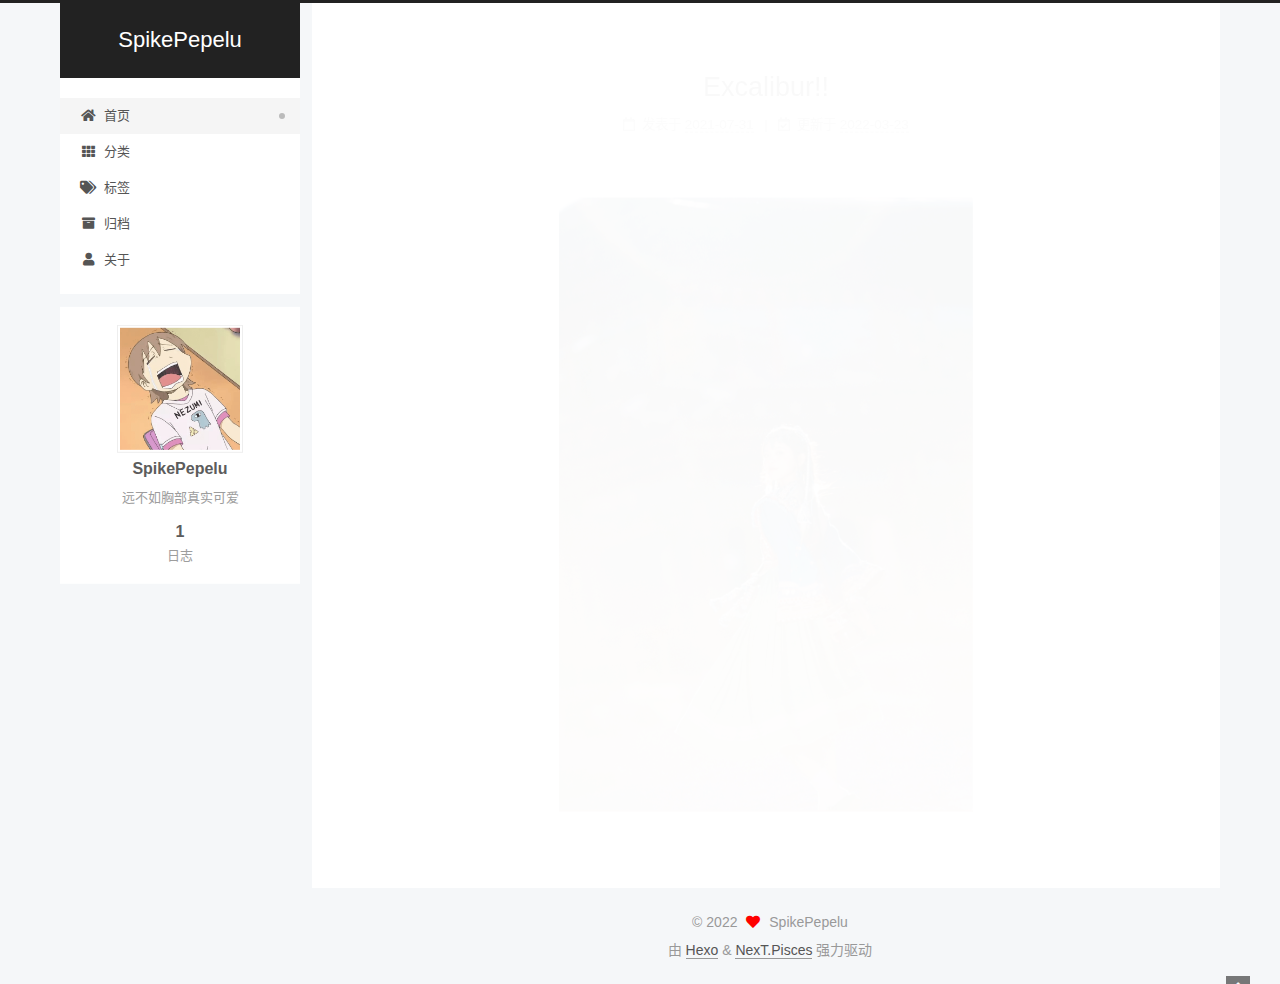
<file: index.html>
<!DOCTYPE html>
<html lang="zh-CN">
<head>
  <meta charset="UTF-8">
<meta name="viewport" content="width=device-width, initial-scale=1, maximum-scale=2">
<meta name="theme-color" content="#222">
<meta name="generator" content="Hexo 6.1.0">
  <link rel="apple-touch-icon" sizes="180x180" href="/images/apple-touch-icon-next.png">
  <link rel="icon" type="image/png" sizes="32x32" href="/images/favicon-32x32-next.png">
  <link rel="icon" type="image/png" sizes="16x16" href="/images/favicon-16x16-next.png">
  <link rel="mask-icon" href="/images/logo.svg" color="#222">

<link rel="stylesheet" href="/css/main.css">


<link rel="stylesheet" href="/lib/font-awesome/css/all.min.css">

<script id="hexo-configurations">
    var NexT = window.NexT || {};
    var CONFIG = {"hostname":"spikepepelu.github.io","root":"/","scheme":"Pisces","version":"7.8.0","exturl":false,"sidebar":{"position":"left","display":"hide","padding":18,"offset":12,"onmobile":false},"copycode":{"enable":false,"show_result":false,"style":null},"back2top":{"enable":true,"sidebar":false,"scrollpercent":false},"bookmark":{"enable":false,"color":"#222","save":"auto"},"fancybox":false,"mediumzoom":false,"lazyload":false,"pangu":false,"comments":{"style":"tabs","active":null,"storage":true,"lazyload":false,"nav":null},"algolia":{"hits":{"per_page":10},"labels":{"input_placeholder":"Search for Posts","hits_empty":"We didn't find any results for the search: ${query}","hits_stats":"${hits} results found in ${time} ms"}},"localsearch":{"enable":false,"trigger":"auto","top_n_per_article":1,"unescape":false,"preload":false},"motion":{"enable":true,"async":false,"transition":{"post_block":"fadeIn","post_header":"slideDownIn","post_body":"slideDownIn","coll_header":"slideLeftIn","sidebar":"slideUpIn"}}};
  </script>

  <meta name="description" content="远不如胸部真实可爱">
<meta property="og:type" content="website">
<meta property="og:title" content="SpikePepelu">
<meta property="og:url" content="https://spikepepelu.github.io/index.html">
<meta property="og:site_name" content="SpikePepelu">
<meta property="og:description" content="远不如胸部真实可爱">
<meta property="og:locale" content="zh_CN">
<meta property="article:author" content="SpikePepelu">
<meta name="twitter:card" content="summary">

<link rel="canonical" href="https://spikepepelu.github.io/">


<script id="page-configurations">
  // https://hexo.io/docs/variables.html
  CONFIG.page = {
    sidebar: "",
    isHome : true,
    isPost : false,
    lang   : 'zh-CN'
  };
</script>

  <title>SpikePepelu</title>
  






  <noscript>
  <style>
  .use-motion .brand,
  .use-motion .menu-item,
  .sidebar-inner,
  .use-motion .post-block,
  .use-motion .pagination,
  .use-motion .comments,
  .use-motion .post-header,
  .use-motion .post-body,
  .use-motion .collection-header { opacity: initial; }

  .use-motion .site-title,
  .use-motion .site-subtitle {
    opacity: initial;
    top: initial;
  }

  .use-motion .logo-line-before i { left: initial; }
  .use-motion .logo-line-after i { right: initial; }
  </style>
</noscript>

</head>

<body itemscope itemtype="http://schema.org/WebPage">
  <div class="container use-motion">
    <div class="headband"></div>

    <header class="header" itemscope itemtype="http://schema.org/WPHeader">
      <div class="header-inner"><div class="site-brand-container">
  <div class="site-nav-toggle">
    <div class="toggle" aria-label="切换导航栏">
      <span class="toggle-line toggle-line-first"></span>
      <span class="toggle-line toggle-line-middle"></span>
      <span class="toggle-line toggle-line-last"></span>
    </div>
  </div>

  <div class="site-meta">

    <a href="/" class="brand" rel="start">
      <span class="logo-line-before"><i></i></span>
      <h1 class="site-title">SpikePepelu</h1>
      <span class="logo-line-after"><i></i></span>
    </a>
  </div>

  <div class="site-nav-right">
    <div class="toggle popup-trigger">
    </div>
  </div>
</div>




<nav class="site-nav">
  <ul id="menu" class="main-menu menu">
        <li class="menu-item menu-item-home">

    <a href="/" rel="section"><i class="fa fa-home fa-fw"></i>首页</a>

  </li>
        <li class="menu-item menu-item-categories">

    <a href="/categories/" rel="section"><i class="fa fa-th fa-fw"></i>分类</a>

  </li>
        <li class="menu-item menu-item-tags">

    <a href="/tags/" rel="section"><i class="fa fa-tags fa-fw"></i>标签</a>

  </li>
        <li class="menu-item menu-item-archives">

    <a href="/archives/" rel="section"><i class="fa fa-archive fa-fw"></i>归档</a>

  </li>
        <li class="menu-item menu-item-about">

    <a href="/about/" rel="section"><i class="fa fa-user fa-fw"></i>关于</a>

  </li>
  </ul>
</nav>




</div>
    </header>

    
  <div class="back-to-top">
    <i class="fa fa-arrow-up"></i>
    <span>0%</span>
  </div>


    <main class="main">
      <div class="main-inner">
        <div class="content-wrap">
          

          <div class="content index posts-expand">
            
      
  
  
  <article itemscope itemtype="http://schema.org/Article" class="post-block" lang="zh-CN">
    <link itemprop="mainEntityOfPage" href="https://spikepepelu.github.io/2021/07/31/excalibur/">

    <span hidden itemprop="author" itemscope itemtype="http://schema.org/Person">
      <meta itemprop="image" content="/images/avatar.png">
      <meta itemprop="name" content="SpikePepelu">
      <meta itemprop="description" content="远不如胸部真实可爱">
    </span>

    <span hidden itemprop="publisher" itemscope itemtype="http://schema.org/Organization">
      <meta itemprop="name" content="SpikePepelu">
    </span>
      <header class="post-header">
        <h2 class="post-title" itemprop="name headline">
          
            <a href="/2021/07/31/excalibur/" class="post-title-link" itemprop="url">Excalibur!!</a>
        </h2>

        <div class="post-meta">
            <span class="post-meta-item">
              <span class="post-meta-item-icon">
                <i class="far fa-calendar"></i>
              </span>
              <span class="post-meta-item-text">发表于</span>

              <time title="创建时间：2021-07-31 09:00:00" itemprop="dateCreated datePublished" datetime="2021-07-31T09:00:00+08:00">2021-07-31</time>
            </span>
              <span class="post-meta-item">
                <span class="post-meta-item-icon">
                  <i class="far fa-calendar-check"></i>
                </span>
                <span class="post-meta-item-text">更新于</span>
                <time title="修改时间：2022-03-23 18:30:11" itemprop="dateModified" datetime="2022-03-23T18:30:11+08:00">2022-03-23</time>
              </span>

          

        </div>
      </header>

    
    
    
    <div class="post-body" itemprop="articleBody">

      
          <p><img src="/images/IMG_2374.jpeg" width="50%" height="50%" style="margin:auto;"></img></p>

      
    </div>

    
    
    
      <footer class="post-footer">
        <div class="post-eof"></div>
      </footer>
  </article>
  
  
  


  



          </div>
          

<script>
  window.addEventListener('tabs:register', () => {
    let { activeClass } = CONFIG.comments;
    if (CONFIG.comments.storage) {
      activeClass = localStorage.getItem('comments_active') || activeClass;
    }
    if (activeClass) {
      let activeTab = document.querySelector(`a[href="#comment-${activeClass}"]`);
      if (activeTab) {
        activeTab.click();
      }
    }
  });
  if (CONFIG.comments.storage) {
    window.addEventListener('tabs:click', event => {
      if (!event.target.matches('.tabs-comment .tab-content .tab-pane')) return;
      let commentClass = event.target.classList[1];
      localStorage.setItem('comments_active', commentClass);
    });
  }
</script>

        </div>
          
  
  <div class="toggle sidebar-toggle">
    <span class="toggle-line toggle-line-first"></span>
    <span class="toggle-line toggle-line-middle"></span>
    <span class="toggle-line toggle-line-last"></span>
  </div>

  <aside class="sidebar">
    <div class="sidebar-inner">

      <ul class="sidebar-nav motion-element">
        <li class="sidebar-nav-toc">
          文章目录
        </li>
        <li class="sidebar-nav-overview">
          站点概览
        </li>
      </ul>

      <!--noindex-->
      <div class="post-toc-wrap sidebar-panel">
      </div>
      <!--/noindex-->

      <div class="site-overview-wrap sidebar-panel">
        <div class="site-author motion-element" itemprop="author" itemscope itemtype="http://schema.org/Person">
    <img class="site-author-image" itemprop="image" alt="SpikePepelu"
      src="/images/avatar.png">
  <p class="site-author-name" itemprop="name">SpikePepelu</p>
  <div class="site-description" itemprop="description">远不如胸部真实可爱</div>
</div>
<div class="site-state-wrap motion-element">
  <nav class="site-state">
      <div class="site-state-item site-state-posts">
          <a href="/archives/">
        
          <span class="site-state-item-count">1</span>
          <span class="site-state-item-name">日志</span>
        </a>
      </div>
  </nav>
</div>



      </div>

    </div>
  </aside>
  <div id="sidebar-dimmer"></div>


      </div>
    </main>

    <footer class="footer">
      <div class="footer-inner">
        

        

<div class="copyright">
  
  &copy; 
  <span itemprop="copyrightYear">2022</span>
  <span class="with-love">
    <i class="fa fa-heart"></i>
  </span>
  <span class="author" itemprop="copyrightHolder">SpikePepelu</span>
</div>
  <div class="powered-by">由 <a href="https://hexo.io/" class="theme-link" rel="noopener" target="_blank">Hexo</a> & <a href="https://pisces.theme-next.org/" class="theme-link" rel="noopener" target="_blank">NexT.Pisces</a> 强力驱动
  </div>

        








      </div>
    </footer>
  </div>

  
  <script src="/lib/anime.min.js"></script>
  <script src="/lib/velocity/velocity.min.js"></script>
  <script src="/lib/velocity/velocity.ui.min.js"></script>

<script src="/js/utils.js"></script>

<script src="/js/motion.js"></script>


<script src="/js/schemes/pisces.js"></script>


<script src="/js/next-boot.js"></script>




  















  

  

</body>
</html>
</file>
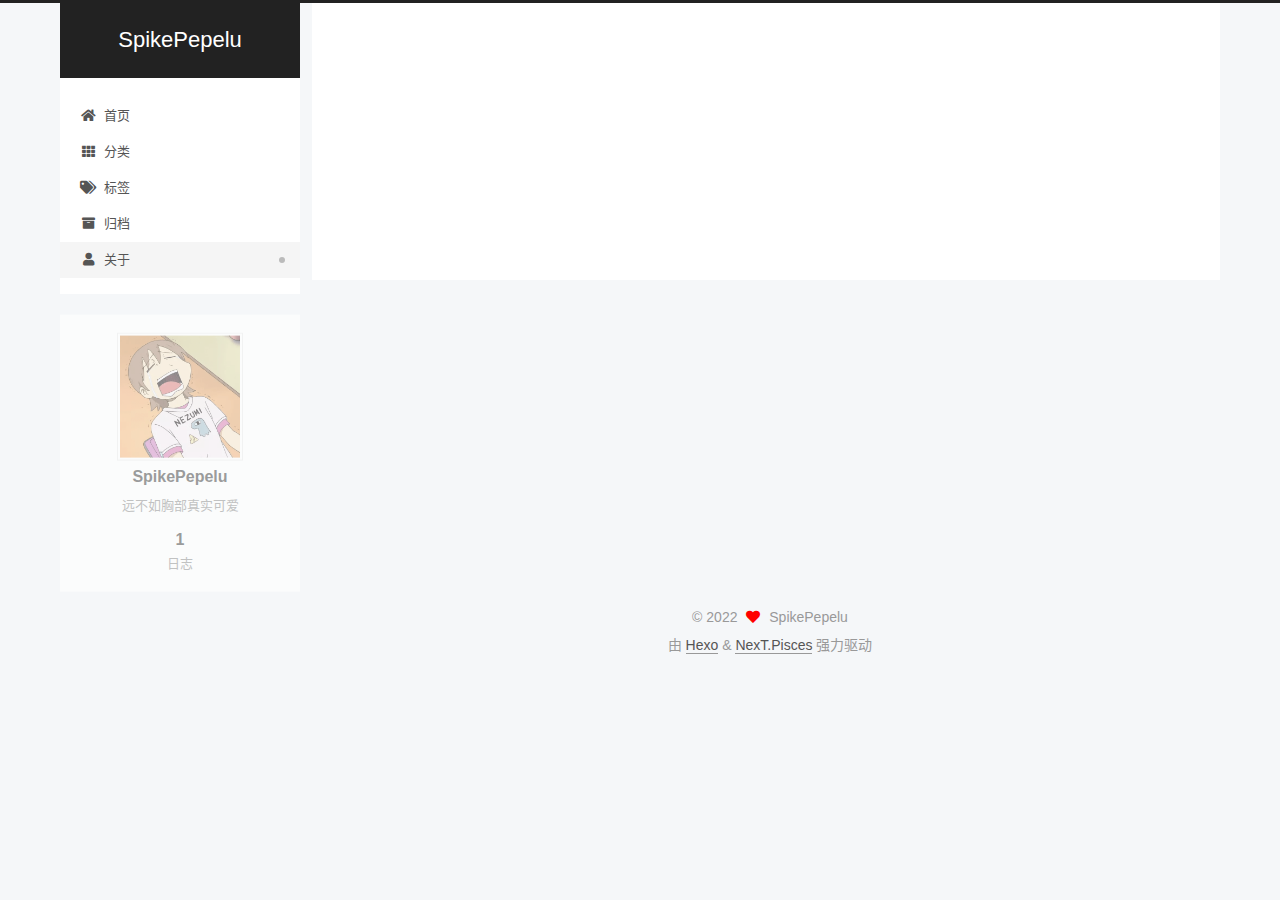
<file: about/index.html>
<!DOCTYPE html>
<html lang="zh-CN">
<head>
  <meta charset="UTF-8">
<meta name="viewport" content="width=device-width, initial-scale=1, maximum-scale=2">
<meta name="theme-color" content="#222">
<meta name="generator" content="Hexo 6.1.0">
  <link rel="apple-touch-icon" sizes="180x180" href="/images/apple-touch-icon-next.png">
  <link rel="icon" type="image/png" sizes="32x32" href="/images/favicon-32x32-next.png">
  <link rel="icon" type="image/png" sizes="16x16" href="/images/favicon-16x16-next.png">
  <link rel="mask-icon" href="/images/logo.svg" color="#222">

<link rel="stylesheet" href="/css/main.css">


<link rel="stylesheet" href="/lib/font-awesome/css/all.min.css">

<script id="hexo-configurations">
    var NexT = window.NexT || {};
    var CONFIG = {"hostname":"spikepepelu.github.io","root":"/","scheme":"Pisces","version":"7.8.0","exturl":false,"sidebar":{"position":"left","display":"hide","padding":18,"offset":12,"onmobile":false},"copycode":{"enable":false,"show_result":false,"style":null},"back2top":{"enable":true,"sidebar":false,"scrollpercent":false},"bookmark":{"enable":false,"color":"#222","save":"auto"},"fancybox":false,"mediumzoom":false,"lazyload":false,"pangu":false,"comments":{"style":"tabs","active":null,"storage":true,"lazyload":false,"nav":null},"algolia":{"hits":{"per_page":10},"labels":{"input_placeholder":"Search for Posts","hits_empty":"We didn't find any results for the search: ${query}","hits_stats":"${hits} results found in ${time} ms"}},"localsearch":{"enable":false,"trigger":"auto","top_n_per_article":1,"unescape":false,"preload":false},"motion":{"enable":true,"async":false,"transition":{"post_block":"fadeIn","post_header":"slideDownIn","post_body":"slideDownIn","coll_header":"slideLeftIn","sidebar":"slideUpIn"}}};
  </script>

  <meta name="description" content="我只想过几年平静的生活">
<meta property="og:type" content="website">
<meta property="og:title" content="嘿嘿嘿">
<meta property="og:url" content="https://spikepepelu.github.io/about/index.html">
<meta property="og:site_name" content="SpikePepelu">
<meta property="og:description" content="我只想过几年平静的生活">
<meta property="og:locale" content="zh_CN">
<meta property="article:published_time" content="2016-03-19T10:01:55.000Z">
<meta property="article:modified_time" content="2022-03-23T09:40:32.799Z">
<meta property="article:author" content="SpikePepelu">
<meta name="twitter:card" content="summary">

<link rel="canonical" href="https://spikepepelu.github.io/about/">


<script id="page-configurations">
  // https://hexo.io/docs/variables.html
  CONFIG.page = {
    sidebar: "",
    isHome : false,
    isPost : false,
    lang   : 'zh-CN'
  };
</script>

  <title>嘿嘿嘿 | SpikePepelu
</title>
  






  <noscript>
  <style>
  .use-motion .brand,
  .use-motion .menu-item,
  .sidebar-inner,
  .use-motion .post-block,
  .use-motion .pagination,
  .use-motion .comments,
  .use-motion .post-header,
  .use-motion .post-body,
  .use-motion .collection-header { opacity: initial; }

  .use-motion .site-title,
  .use-motion .site-subtitle {
    opacity: initial;
    top: initial;
  }

  .use-motion .logo-line-before i { left: initial; }
  .use-motion .logo-line-after i { right: initial; }
  </style>
</noscript>

</head>

<body itemscope itemtype="http://schema.org/WebPage">
  <div class="container use-motion">
    <div class="headband"></div>

    <header class="header" itemscope itemtype="http://schema.org/WPHeader">
      <div class="header-inner"><div class="site-brand-container">
  <div class="site-nav-toggle">
    <div class="toggle" aria-label="切换导航栏">
      <span class="toggle-line toggle-line-first"></span>
      <span class="toggle-line toggle-line-middle"></span>
      <span class="toggle-line toggle-line-last"></span>
    </div>
  </div>

  <div class="site-meta">

    <a href="/" class="brand" rel="start">
      <span class="logo-line-before"><i></i></span>
      <h1 class="site-title">SpikePepelu</h1>
      <span class="logo-line-after"><i></i></span>
    </a>
  </div>

  <div class="site-nav-right">
    <div class="toggle popup-trigger">
    </div>
  </div>
</div>




<nav class="site-nav">
  <ul id="menu" class="main-menu menu">
        <li class="menu-item menu-item-home">

    <a href="/" rel="section"><i class="fa fa-home fa-fw"></i>首页</a>

  </li>
        <li class="menu-item menu-item-categories">

    <a href="/categories/" rel="section"><i class="fa fa-th fa-fw"></i>分类</a>

  </li>
        <li class="menu-item menu-item-tags">

    <a href="/tags/" rel="section"><i class="fa fa-tags fa-fw"></i>标签</a>

  </li>
        <li class="menu-item menu-item-archives">

    <a href="/archives/" rel="section"><i class="fa fa-archive fa-fw"></i>归档</a>

  </li>
        <li class="menu-item menu-item-about">

    <a href="/about/" rel="section"><i class="fa fa-user fa-fw"></i>关于</a>

  </li>
  </ul>
</nav>




</div>
    </header>

    
  <div class="back-to-top">
    <i class="fa fa-arrow-up"></i>
    <span>0%</span>
  </div>


    <main class="main">
      <div class="main-inner">
        <div class="content-wrap">
          
  
  

          <div class="content page posts-expand">
            

    
    
    
    <div class="post-block" lang="zh-CN">
      <header class="post-header">

<h1 class="post-title" itemprop="name headline">嘿嘿嘿
</h1>

<div class="post-meta">
  

</div>

</header>

      
      
      
      <div class="post-body">
          <p>我只想过几年平静的生活</p>

      </div>
      
      
      
    </div>
    

    
    
    


          </div>
          

<script>
  window.addEventListener('tabs:register', () => {
    let { activeClass } = CONFIG.comments;
    if (CONFIG.comments.storage) {
      activeClass = localStorage.getItem('comments_active') || activeClass;
    }
    if (activeClass) {
      let activeTab = document.querySelector(`a[href="#comment-${activeClass}"]`);
      if (activeTab) {
        activeTab.click();
      }
    }
  });
  if (CONFIG.comments.storage) {
    window.addEventListener('tabs:click', event => {
      if (!event.target.matches('.tabs-comment .tab-content .tab-pane')) return;
      let commentClass = event.target.classList[1];
      localStorage.setItem('comments_active', commentClass);
    });
  }
</script>

        </div>
          
  
  <div class="toggle sidebar-toggle">
    <span class="toggle-line toggle-line-first"></span>
    <span class="toggle-line toggle-line-middle"></span>
    <span class="toggle-line toggle-line-last"></span>
  </div>

  <aside class="sidebar">
    <div class="sidebar-inner">

      <ul class="sidebar-nav motion-element">
        <li class="sidebar-nav-toc">
          文章目录
        </li>
        <li class="sidebar-nav-overview">
          站点概览
        </li>
      </ul>

      <!--noindex-->
      <div class="post-toc-wrap sidebar-panel">
      </div>
      <!--/noindex-->

      <div class="site-overview-wrap sidebar-panel">
        <div class="site-author motion-element" itemprop="author" itemscope itemtype="http://schema.org/Person">
    <img class="site-author-image" itemprop="image" alt="SpikePepelu"
      src="/images/avatar.png">
  <p class="site-author-name" itemprop="name">SpikePepelu</p>
  <div class="site-description" itemprop="description">远不如胸部真实可爱</div>
</div>
<div class="site-state-wrap motion-element">
  <nav class="site-state">
      <div class="site-state-item site-state-posts">
          <a href="/archives/">
        
          <span class="site-state-item-count">1</span>
          <span class="site-state-item-name">日志</span>
        </a>
      </div>
  </nav>
</div>



      </div>

    </div>
  </aside>
  <div id="sidebar-dimmer"></div>


      </div>
    </main>

    <footer class="footer">
      <div class="footer-inner">
        

        

<div class="copyright">
  
  &copy; 
  <span itemprop="copyrightYear">2022</span>
  <span class="with-love">
    <i class="fa fa-heart"></i>
  </span>
  <span class="author" itemprop="copyrightHolder">SpikePepelu</span>
</div>
  <div class="powered-by">由 <a href="https://hexo.io/" class="theme-link" rel="noopener" target="_blank">Hexo</a> & <a href="https://pisces.theme-next.org/" class="theme-link" rel="noopener" target="_blank">NexT.Pisces</a> 强力驱动
  </div>

        








      </div>
    </footer>
  </div>

  
  <script src="/lib/anime.min.js"></script>
  <script src="/lib/velocity/velocity.min.js"></script>
  <script src="/lib/velocity/velocity.ui.min.js"></script>

<script src="/js/utils.js"></script>

<script src="/js/motion.js"></script>


<script src="/js/schemes/pisces.js"></script>


<script src="/js/next-boot.js"></script>




  















  

  

</body>
</html>
</file>
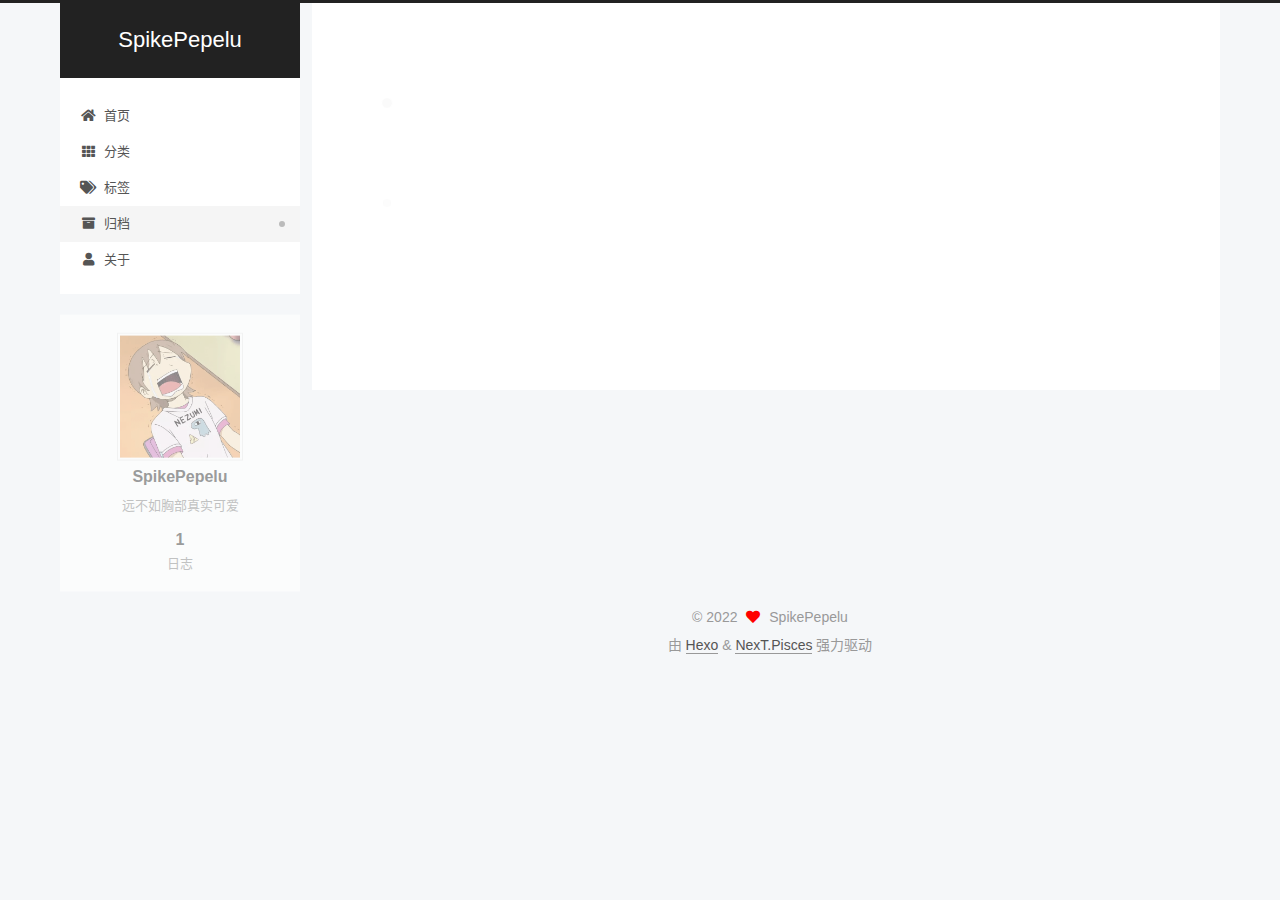
<file: archives/index.html>
<!DOCTYPE html>
<html lang="zh-CN">
<head>
  <meta charset="UTF-8">
<meta name="viewport" content="width=device-width, initial-scale=1, maximum-scale=2">
<meta name="theme-color" content="#222">
<meta name="generator" content="Hexo 6.1.0">
  <link rel="apple-touch-icon" sizes="180x180" href="/images/apple-touch-icon-next.png">
  <link rel="icon" type="image/png" sizes="32x32" href="/images/favicon-32x32-next.png">
  <link rel="icon" type="image/png" sizes="16x16" href="/images/favicon-16x16-next.png">
  <link rel="mask-icon" href="/images/logo.svg" color="#222">

<link rel="stylesheet" href="/css/main.css">


<link rel="stylesheet" href="/lib/font-awesome/css/all.min.css">

<script id="hexo-configurations">
    var NexT = window.NexT || {};
    var CONFIG = {"hostname":"spikepepelu.github.io","root":"/","scheme":"Pisces","version":"7.8.0","exturl":false,"sidebar":{"position":"left","display":"hide","padding":18,"offset":12,"onmobile":false},"copycode":{"enable":false,"show_result":false,"style":null},"back2top":{"enable":true,"sidebar":false,"scrollpercent":false},"bookmark":{"enable":false,"color":"#222","save":"auto"},"fancybox":false,"mediumzoom":false,"lazyload":false,"pangu":false,"comments":{"style":"tabs","active":null,"storage":true,"lazyload":false,"nav":null},"algolia":{"hits":{"per_page":10},"labels":{"input_placeholder":"Search for Posts","hits_empty":"We didn't find any results for the search: ${query}","hits_stats":"${hits} results found in ${time} ms"}},"localsearch":{"enable":false,"trigger":"auto","top_n_per_article":1,"unescape":false,"preload":false},"motion":{"enable":true,"async":false,"transition":{"post_block":"fadeIn","post_header":"slideDownIn","post_body":"slideDownIn","coll_header":"slideLeftIn","sidebar":"slideUpIn"}}};
  </script>

  <meta name="description" content="远不如胸部真实可爱">
<meta property="og:type" content="website">
<meta property="og:title" content="SpikePepelu">
<meta property="og:url" content="https://spikepepelu.github.io/archives/index.html">
<meta property="og:site_name" content="SpikePepelu">
<meta property="og:description" content="远不如胸部真实可爱">
<meta property="og:locale" content="zh_CN">
<meta property="article:author" content="SpikePepelu">
<meta name="twitter:card" content="summary">

<link rel="canonical" href="https://spikepepelu.github.io/archives/">


<script id="page-configurations">
  // https://hexo.io/docs/variables.html
  CONFIG.page = {
    sidebar: "",
    isHome : false,
    isPost : false,
    lang   : 'zh-CN'
  };
</script>

  <title>归档 | SpikePepelu</title>
  






  <noscript>
  <style>
  .use-motion .brand,
  .use-motion .menu-item,
  .sidebar-inner,
  .use-motion .post-block,
  .use-motion .pagination,
  .use-motion .comments,
  .use-motion .post-header,
  .use-motion .post-body,
  .use-motion .collection-header { opacity: initial; }

  .use-motion .site-title,
  .use-motion .site-subtitle {
    opacity: initial;
    top: initial;
  }

  .use-motion .logo-line-before i { left: initial; }
  .use-motion .logo-line-after i { right: initial; }
  </style>
</noscript>

</head>

<body itemscope itemtype="http://schema.org/WebPage">
  <div class="container use-motion">
    <div class="headband"></div>

    <header class="header" itemscope itemtype="http://schema.org/WPHeader">
      <div class="header-inner"><div class="site-brand-container">
  <div class="site-nav-toggle">
    <div class="toggle" aria-label="切换导航栏">
      <span class="toggle-line toggle-line-first"></span>
      <span class="toggle-line toggle-line-middle"></span>
      <span class="toggle-line toggle-line-last"></span>
    </div>
  </div>

  <div class="site-meta">

    <a href="/" class="brand" rel="start">
      <span class="logo-line-before"><i></i></span>
      <h1 class="site-title">SpikePepelu</h1>
      <span class="logo-line-after"><i></i></span>
    </a>
  </div>

  <div class="site-nav-right">
    <div class="toggle popup-trigger">
    </div>
  </div>
</div>




<nav class="site-nav">
  <ul id="menu" class="main-menu menu">
        <li class="menu-item menu-item-home">

    <a href="/" rel="section"><i class="fa fa-home fa-fw"></i>首页</a>

  </li>
        <li class="menu-item menu-item-categories">

    <a href="/categories/" rel="section"><i class="fa fa-th fa-fw"></i>分类</a>

  </li>
        <li class="menu-item menu-item-tags">

    <a href="/tags/" rel="section"><i class="fa fa-tags fa-fw"></i>标签</a>

  </li>
        <li class="menu-item menu-item-archives">

    <a href="/archives/" rel="section"><i class="fa fa-archive fa-fw"></i>归档</a>

  </li>
        <li class="menu-item menu-item-about">

    <a href="/about/" rel="section"><i class="fa fa-user fa-fw"></i>关于</a>

  </li>
  </ul>
</nav>




</div>
    </header>

    
  <div class="back-to-top">
    <i class="fa fa-arrow-up"></i>
    <span>0%</span>
  </div>


    <main class="main">
      <div class="main-inner">
        <div class="content-wrap">
          

          <div class="content archive">
            

  
  
  
  <div class="post-block">
    <div class="posts-collapse">
      <div class="collection-title">
        <span class="collection-header">嗯..! 目前共计 1 篇日志。 继续努力。</span>
      </div>

      
    <div class="collection-year">
      <span class="collection-header">2021</span>
    </div>

  <article itemscope itemtype="http://schema.org/Article">
    <header class="post-header">

      <div class="post-meta">
        <time itemprop="dateCreated"
              datetime="2021-07-31T09:00:00+08:00"
              content="2021-07-31">
          07-31
        </time>
      </div>

      <div class="post-title">
          <a class="post-title-link" href="/2021/07/31/excalibur/" itemprop="url">
            <span itemprop="name">Excalibur!!</span>
          </a>
      </div>

    </header>
  </article>


    </div>
  </div>
  
  
  

  



          </div>
          

<script>
  window.addEventListener('tabs:register', () => {
    let { activeClass } = CONFIG.comments;
    if (CONFIG.comments.storage) {
      activeClass = localStorage.getItem('comments_active') || activeClass;
    }
    if (activeClass) {
      let activeTab = document.querySelector(`a[href="#comment-${activeClass}"]`);
      if (activeTab) {
        activeTab.click();
      }
    }
  });
  if (CONFIG.comments.storage) {
    window.addEventListener('tabs:click', event => {
      if (!event.target.matches('.tabs-comment .tab-content .tab-pane')) return;
      let commentClass = event.target.classList[1];
      localStorage.setItem('comments_active', commentClass);
    });
  }
</script>

        </div>
          
  
  <div class="toggle sidebar-toggle">
    <span class="toggle-line toggle-line-first"></span>
    <span class="toggle-line toggle-line-middle"></span>
    <span class="toggle-line toggle-line-last"></span>
  </div>

  <aside class="sidebar">
    <div class="sidebar-inner">

      <ul class="sidebar-nav motion-element">
        <li class="sidebar-nav-toc">
          文章目录
        </li>
        <li class="sidebar-nav-overview">
          站点概览
        </li>
      </ul>

      <!--noindex-->
      <div class="post-toc-wrap sidebar-panel">
      </div>
      <!--/noindex-->

      <div class="site-overview-wrap sidebar-panel">
        <div class="site-author motion-element" itemprop="author" itemscope itemtype="http://schema.org/Person">
    <img class="site-author-image" itemprop="image" alt="SpikePepelu"
      src="/images/avatar.png">
  <p class="site-author-name" itemprop="name">SpikePepelu</p>
  <div class="site-description" itemprop="description">远不如胸部真实可爱</div>
</div>
<div class="site-state-wrap motion-element">
  <nav class="site-state">
      <div class="site-state-item site-state-posts">
          <a href="/archives/">
        
          <span class="site-state-item-count">1</span>
          <span class="site-state-item-name">日志</span>
        </a>
      </div>
  </nav>
</div>



      </div>

    </div>
  </aside>
  <div id="sidebar-dimmer"></div>


      </div>
    </main>

    <footer class="footer">
      <div class="footer-inner">
        

        

<div class="copyright">
  
  &copy; 
  <span itemprop="copyrightYear">2022</span>
  <span class="with-love">
    <i class="fa fa-heart"></i>
  </span>
  <span class="author" itemprop="copyrightHolder">SpikePepelu</span>
</div>
  <div class="powered-by">由 <a href="https://hexo.io/" class="theme-link" rel="noopener" target="_blank">Hexo</a> & <a href="https://pisces.theme-next.org/" class="theme-link" rel="noopener" target="_blank">NexT.Pisces</a> 强力驱动
  </div>

        








      </div>
    </footer>
  </div>

  
  <script src="/lib/anime.min.js"></script>
  <script src="/lib/velocity/velocity.min.js"></script>
  <script src="/lib/velocity/velocity.ui.min.js"></script>

<script src="/js/utils.js"></script>

<script src="/js/motion.js"></script>


<script src="/js/schemes/pisces.js"></script>


<script src="/js/next-boot.js"></script>




  















  

  

</body>
</html>
</file>
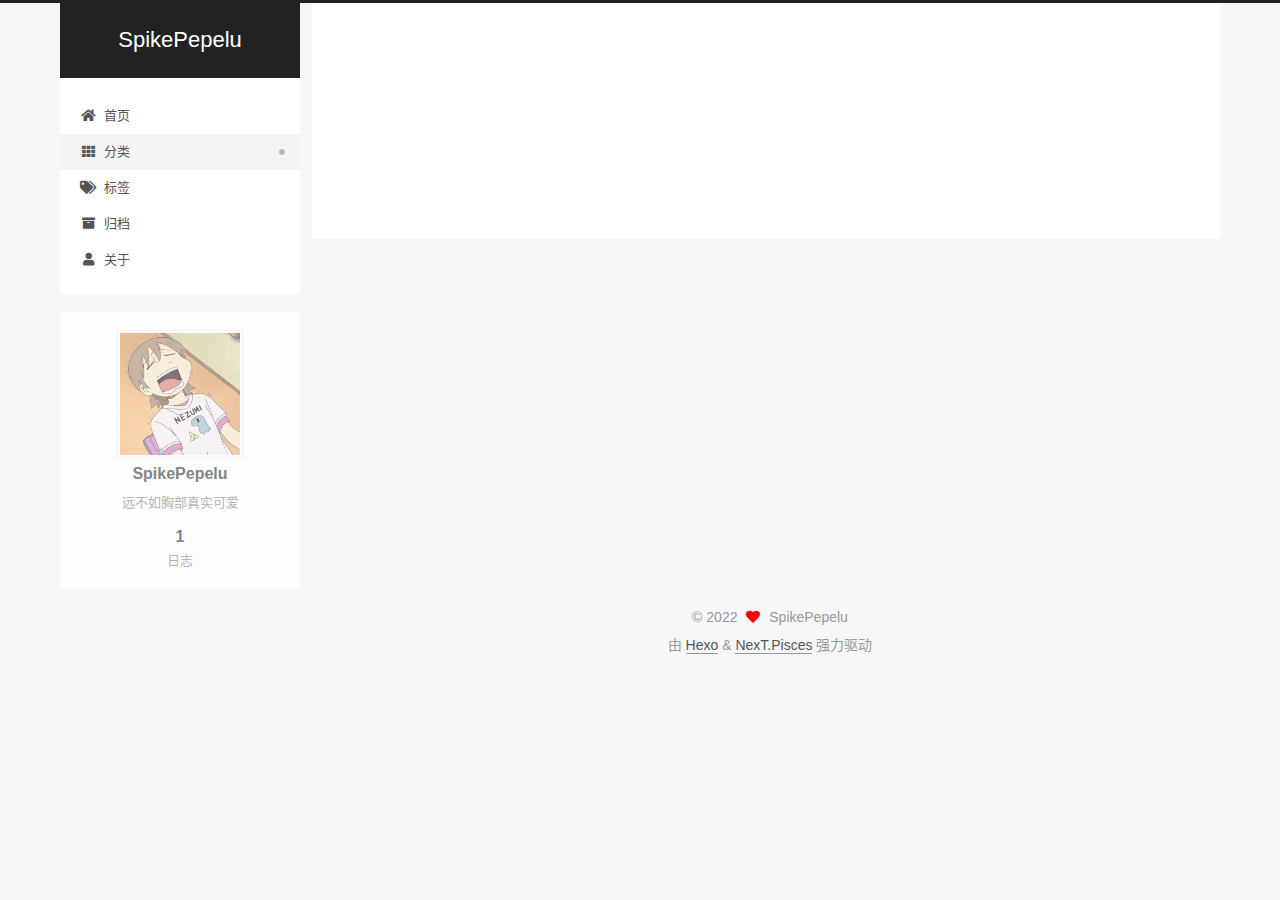
<file: categories/index.html>
<!DOCTYPE html>
<html lang="zh-CN">
<head>
  <meta charset="UTF-8">
<meta name="viewport" content="width=device-width, initial-scale=1, maximum-scale=2">
<meta name="theme-color" content="#222">
<meta name="generator" content="Hexo 6.1.0">
  <link rel="apple-touch-icon" sizes="180x180" href="/images/apple-touch-icon-next.png">
  <link rel="icon" type="image/png" sizes="32x32" href="/images/favicon-32x32-next.png">
  <link rel="icon" type="image/png" sizes="16x16" href="/images/favicon-16x16-next.png">
  <link rel="mask-icon" href="/images/logo.svg" color="#222">

<link rel="stylesheet" href="/css/main.css">


<link rel="stylesheet" href="/lib/font-awesome/css/all.min.css">

<script id="hexo-configurations">
    var NexT = window.NexT || {};
    var CONFIG = {"hostname":"spikepepelu.github.io","root":"/","scheme":"Pisces","version":"7.8.0","exturl":false,"sidebar":{"position":"left","display":"hide","padding":18,"offset":12,"onmobile":false},"copycode":{"enable":false,"show_result":false,"style":null},"back2top":{"enable":true,"sidebar":false,"scrollpercent":false},"bookmark":{"enable":false,"color":"#222","save":"auto"},"fancybox":false,"mediumzoom":false,"lazyload":false,"pangu":false,"comments":{"style":"tabs","active":null,"storage":true,"lazyload":false,"nav":null},"algolia":{"hits":{"per_page":10},"labels":{"input_placeholder":"Search for Posts","hits_empty":"We didn't find any results for the search: ${query}","hits_stats":"${hits} results found in ${time} ms"}},"localsearch":{"enable":false,"trigger":"auto","top_n_per_article":1,"unescape":false,"preload":false},"motion":{"enable":true,"async":false,"transition":{"post_block":"fadeIn","post_header":"slideDownIn","post_body":"slideDownIn","coll_header":"slideLeftIn","sidebar":"slideUpIn"}}};
  </script>

  <meta name="description" content="远不如胸部真实可爱">
<meta property="og:type" content="website">
<meta property="og:title" content="SpikePepelu">
<meta property="og:url" content="https://spikepepelu.github.io/categories/index.html">
<meta property="og:site_name" content="SpikePepelu">
<meta property="og:description" content="远不如胸部真实可爱">
<meta property="og:locale" content="zh_CN">
<meta property="article:published_time" content="2016-03-19T10:00:18.000Z">
<meta property="article:modified_time" content="2022-03-23T08:01:03.375Z">
<meta property="article:author" content="SpikePepelu">
<meta name="twitter:card" content="summary">

<link rel="canonical" href="https://spikepepelu.github.io/categories/">


<script id="page-configurations">
  // https://hexo.io/docs/variables.html
  CONFIG.page = {
    sidebar: "",
    isHome : false,
    isPost : false,
    lang   : 'zh-CN'
  };
</script>

  <title>分类 | SpikePepelu
</title>
  






  <noscript>
  <style>
  .use-motion .brand,
  .use-motion .menu-item,
  .sidebar-inner,
  .use-motion .post-block,
  .use-motion .pagination,
  .use-motion .comments,
  .use-motion .post-header,
  .use-motion .post-body,
  .use-motion .collection-header { opacity: initial; }

  .use-motion .site-title,
  .use-motion .site-subtitle {
    opacity: initial;
    top: initial;
  }

  .use-motion .logo-line-before i { left: initial; }
  .use-motion .logo-line-after i { right: initial; }
  </style>
</noscript>

</head>

<body itemscope itemtype="http://schema.org/WebPage">
  <div class="container use-motion">
    <div class="headband"></div>

    <header class="header" itemscope itemtype="http://schema.org/WPHeader">
      <div class="header-inner"><div class="site-brand-container">
  <div class="site-nav-toggle">
    <div class="toggle" aria-label="切换导航栏">
      <span class="toggle-line toggle-line-first"></span>
      <span class="toggle-line toggle-line-middle"></span>
      <span class="toggle-line toggle-line-last"></span>
    </div>
  </div>

  <div class="site-meta">

    <a href="/" class="brand" rel="start">
      <span class="logo-line-before"><i></i></span>
      <h1 class="site-title">SpikePepelu</h1>
      <span class="logo-line-after"><i></i></span>
    </a>
  </div>

  <div class="site-nav-right">
    <div class="toggle popup-trigger">
    </div>
  </div>
</div>




<nav class="site-nav">
  <ul id="menu" class="main-menu menu">
        <li class="menu-item menu-item-home">

    <a href="/" rel="section"><i class="fa fa-home fa-fw"></i>首页</a>

  </li>
        <li class="menu-item menu-item-categories">

    <a href="/categories/" rel="section"><i class="fa fa-th fa-fw"></i>分类</a>

  </li>
        <li class="menu-item menu-item-tags">

    <a href="/tags/" rel="section"><i class="fa fa-tags fa-fw"></i>标签</a>

  </li>
        <li class="menu-item menu-item-archives">

    <a href="/archives/" rel="section"><i class="fa fa-archive fa-fw"></i>归档</a>

  </li>
        <li class="menu-item menu-item-about">

    <a href="/about/" rel="section"><i class="fa fa-user fa-fw"></i>关于</a>

  </li>
  </ul>
</nav>




</div>
    </header>

    
  <div class="back-to-top">
    <i class="fa fa-arrow-up"></i>
    <span>0%</span>
  </div>


    <main class="main">
      <div class="main-inner">
        <div class="content-wrap">
          
  
  

          <div class="content page posts-expand">
            

    
    
    
    <div class="post-block" lang="zh-CN">
      <header class="post-header">

<h1 class="post-title" itemprop="name headline">
</h1>

<div class="post-meta">
  

</div>

</header>

      
      
      
      <div class="post-body">
          <div class="category-all-page">
            <div class="category-all-title">
              暂无分类
            </div>
            <div class="category-all">
              
            </div>
          </div>
        
      </div>
      
      
      
    </div>
    

    
    
    


          </div>
          

<script>
  window.addEventListener('tabs:register', () => {
    let { activeClass } = CONFIG.comments;
    if (CONFIG.comments.storage) {
      activeClass = localStorage.getItem('comments_active') || activeClass;
    }
    if (activeClass) {
      let activeTab = document.querySelector(`a[href="#comment-${activeClass}"]`);
      if (activeTab) {
        activeTab.click();
      }
    }
  });
  if (CONFIG.comments.storage) {
    window.addEventListener('tabs:click', event => {
      if (!event.target.matches('.tabs-comment .tab-content .tab-pane')) return;
      let commentClass = event.target.classList[1];
      localStorage.setItem('comments_active', commentClass);
    });
  }
</script>

        </div>
          
  
  <div class="toggle sidebar-toggle">
    <span class="toggle-line toggle-line-first"></span>
    <span class="toggle-line toggle-line-middle"></span>
    <span class="toggle-line toggle-line-last"></span>
  </div>

  <aside class="sidebar">
    <div class="sidebar-inner">

      <ul class="sidebar-nav motion-element">
        <li class="sidebar-nav-toc">
          文章目录
        </li>
        <li class="sidebar-nav-overview">
          站点概览
        </li>
      </ul>

      <!--noindex-->
      <div class="post-toc-wrap sidebar-panel">
      </div>
      <!--/noindex-->

      <div class="site-overview-wrap sidebar-panel">
        <div class="site-author motion-element" itemprop="author" itemscope itemtype="http://schema.org/Person">
    <img class="site-author-image" itemprop="image" alt="SpikePepelu"
      src="/images/avatar.png">
  <p class="site-author-name" itemprop="name">SpikePepelu</p>
  <div class="site-description" itemprop="description">远不如胸部真实可爱</div>
</div>
<div class="site-state-wrap motion-element">
  <nav class="site-state">
      <div class="site-state-item site-state-posts">
          <a href="/archives/">
        
          <span class="site-state-item-count">1</span>
          <span class="site-state-item-name">日志</span>
        </a>
      </div>
  </nav>
</div>



      </div>

    </div>
  </aside>
  <div id="sidebar-dimmer"></div>


      </div>
    </main>

    <footer class="footer">
      <div class="footer-inner">
        

        

<div class="copyright">
  
  &copy; 
  <span itemprop="copyrightYear">2022</span>
  <span class="with-love">
    <i class="fa fa-heart"></i>
  </span>
  <span class="author" itemprop="copyrightHolder">SpikePepelu</span>
</div>
  <div class="powered-by">由 <a href="https://hexo.io/" class="theme-link" rel="noopener" target="_blank">Hexo</a> & <a href="https://pisces.theme-next.org/" class="theme-link" rel="noopener" target="_blank">NexT.Pisces</a> 强力驱动
  </div>

        








      </div>
    </footer>
  </div>

  
  <script src="/lib/anime.min.js"></script>
  <script src="/lib/velocity/velocity.min.js"></script>
  <script src="/lib/velocity/velocity.ui.min.js"></script>

<script src="/js/utils.js"></script>

<script src="/js/motion.js"></script>


<script src="/js/schemes/pisces.js"></script>


<script src="/js/next-boot.js"></script>




  















  

  

</body>
</html>
</file>
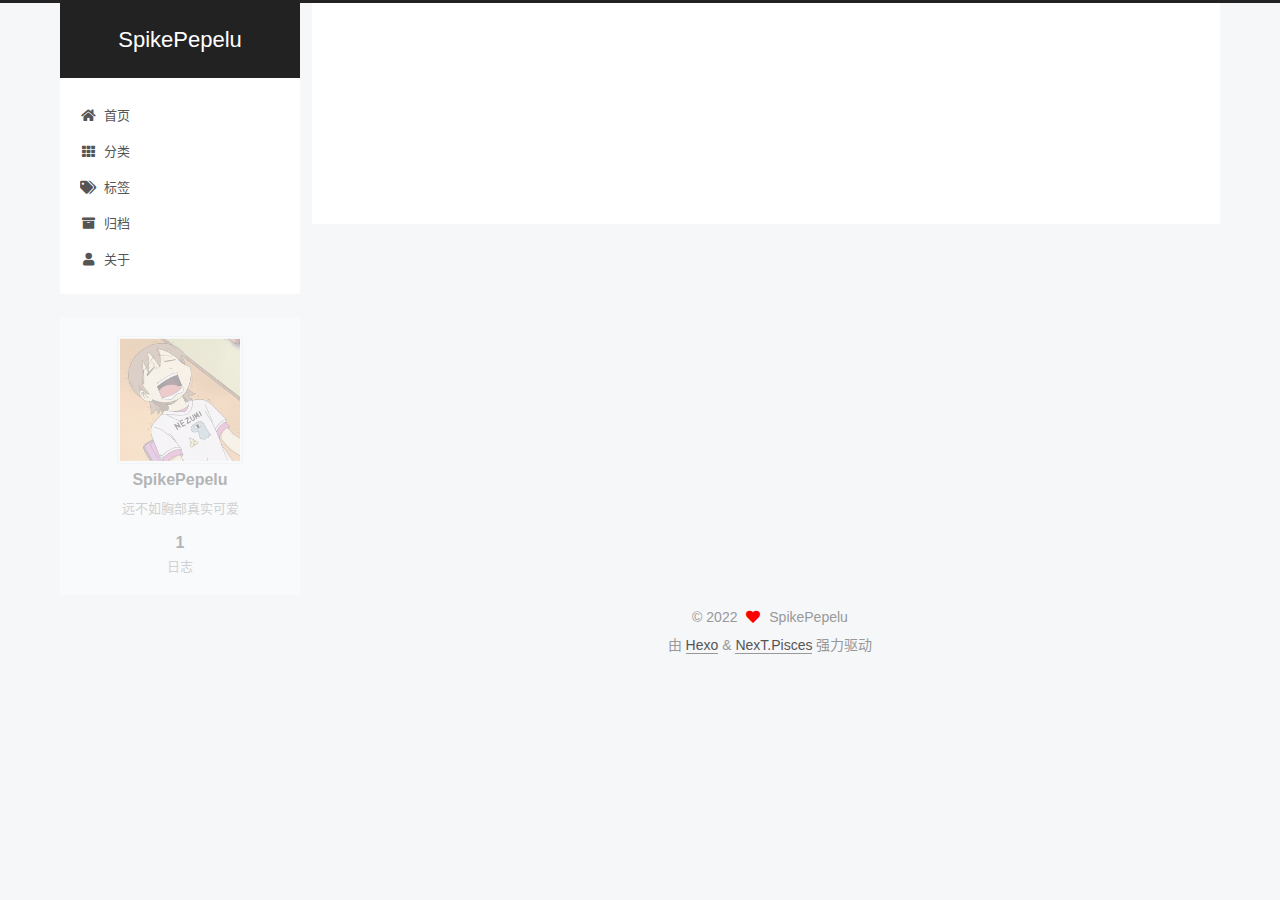
<file: message/index.html>
<!DOCTYPE html>
<html lang="zh-CN">
<head>
  <meta charset="UTF-8">
<meta name="viewport" content="width=device-width, initial-scale=1, maximum-scale=2">
<meta name="theme-color" content="#222">
<meta name="generator" content="Hexo 6.1.0">
  <link rel="apple-touch-icon" sizes="180x180" href="/images/apple-touch-icon-next.png">
  <link rel="icon" type="image/png" sizes="32x32" href="/images/favicon-32x32-next.png">
  <link rel="icon" type="image/png" sizes="16x16" href="/images/favicon-16x16-next.png">
  <link rel="mask-icon" href="/images/logo.svg" color="#222">

<link rel="stylesheet" href="/css/main.css">


<link rel="stylesheet" href="/lib/font-awesome/css/all.min.css">

<script id="hexo-configurations">
    var NexT = window.NexT || {};
    var CONFIG = {"hostname":"spikepepelu.github.io","root":"/","scheme":"Pisces","version":"7.8.0","exturl":false,"sidebar":{"position":"left","display":"hide","padding":18,"offset":12,"onmobile":false},"copycode":{"enable":false,"show_result":false,"style":null},"back2top":{"enable":true,"sidebar":false,"scrollpercent":false},"bookmark":{"enable":false,"color":"#222","save":"auto"},"fancybox":false,"mediumzoom":false,"lazyload":false,"pangu":false,"comments":{"style":"tabs","active":null,"storage":true,"lazyload":false,"nav":null},"algolia":{"hits":{"per_page":10},"labels":{"input_placeholder":"Search for Posts","hits_empty":"We didn't find any results for the search: ${query}","hits_stats":"${hits} results found in ${time} ms"}},"localsearch":{"enable":false,"trigger":"auto","top_n_per_article":1,"unescape":false,"preload":false},"motion":{"enable":true,"async":false,"transition":{"post_block":"fadeIn","post_header":"slideDownIn","post_body":"slideDownIn","coll_header":"slideLeftIn","sidebar":"slideUpIn"}}};
  </script>

  <meta name="description" content="远不如胸部真实可爱">
<meta property="og:type" content="website">
<meta property="og:title" content="message">
<meta property="og:url" content="https://spikepepelu.github.io/message/index.html">
<meta property="og:site_name" content="SpikePepelu">
<meta property="og:description" content="远不如胸部真实可爱">
<meta property="og:locale" content="zh_CN">
<meta property="article:published_time" content="2016-03-19T12:51:12.000Z">
<meta property="article:modified_time" content="2022-03-23T04:44:17.685Z">
<meta property="article:author" content="SpikePepelu">
<meta name="twitter:card" content="summary">

<link rel="canonical" href="https://spikepepelu.github.io/message/">


<script id="page-configurations">
  // https://hexo.io/docs/variables.html
  CONFIG.page = {
    sidebar: "",
    isHome : false,
    isPost : false,
    lang   : 'zh-CN'
  };
</script>

  <title>message | SpikePepelu
</title>
  






  <noscript>
  <style>
  .use-motion .brand,
  .use-motion .menu-item,
  .sidebar-inner,
  .use-motion .post-block,
  .use-motion .pagination,
  .use-motion .comments,
  .use-motion .post-header,
  .use-motion .post-body,
  .use-motion .collection-header { opacity: initial; }

  .use-motion .site-title,
  .use-motion .site-subtitle {
    opacity: initial;
    top: initial;
  }

  .use-motion .logo-line-before i { left: initial; }
  .use-motion .logo-line-after i { right: initial; }
  </style>
</noscript>

</head>

<body itemscope itemtype="http://schema.org/WebPage">
  <div class="container use-motion">
    <div class="headband"></div>

    <header class="header" itemscope itemtype="http://schema.org/WPHeader">
      <div class="header-inner"><div class="site-brand-container">
  <div class="site-nav-toggle">
    <div class="toggle" aria-label="切换导航栏">
      <span class="toggle-line toggle-line-first"></span>
      <span class="toggle-line toggle-line-middle"></span>
      <span class="toggle-line toggle-line-last"></span>
    </div>
  </div>

  <div class="site-meta">

    <a href="/" class="brand" rel="start">
      <span class="logo-line-before"><i></i></span>
      <h1 class="site-title">SpikePepelu</h1>
      <span class="logo-line-after"><i></i></span>
    </a>
  </div>

  <div class="site-nav-right">
    <div class="toggle popup-trigger">
    </div>
  </div>
</div>




<nav class="site-nav">
  <ul id="menu" class="main-menu menu">
        <li class="menu-item menu-item-home">

    <a href="/" rel="section"><i class="fa fa-home fa-fw"></i>首页</a>

  </li>
        <li class="menu-item menu-item-categories">

    <a href="/categories/" rel="section"><i class="fa fa-th fa-fw"></i>分类</a>

  </li>
        <li class="menu-item menu-item-tags">

    <a href="/tags/" rel="section"><i class="fa fa-tags fa-fw"></i>标签</a>

  </li>
        <li class="menu-item menu-item-archives">

    <a href="/archives/" rel="section"><i class="fa fa-archive fa-fw"></i>归档</a>

  </li>
        <li class="menu-item menu-item-about">

    <a href="/about/" rel="section"><i class="fa fa-user fa-fw"></i>关于</a>

  </li>
  </ul>
</nav>




</div>
    </header>

    
  <div class="back-to-top">
    <i class="fa fa-arrow-up"></i>
    <span>0%</span>
  </div>


    <main class="main">
      <div class="main-inner">
        <div class="content-wrap">
          
  
  

          <div class="content page posts-expand">
            

    
    
    
    <div class="post-block" lang="zh-CN">
      <header class="post-header">

<h1 class="post-title" itemprop="name headline">message
</h1>

<div class="post-meta">
  

</div>

</header>

      
      
      
      <div class="post-body">
          
      </div>
      
      
      
    </div>
    

    
    
    


          </div>
          

<script>
  window.addEventListener('tabs:register', () => {
    let { activeClass } = CONFIG.comments;
    if (CONFIG.comments.storage) {
      activeClass = localStorage.getItem('comments_active') || activeClass;
    }
    if (activeClass) {
      let activeTab = document.querySelector(`a[href="#comment-${activeClass}"]`);
      if (activeTab) {
        activeTab.click();
      }
    }
  });
  if (CONFIG.comments.storage) {
    window.addEventListener('tabs:click', event => {
      if (!event.target.matches('.tabs-comment .tab-content .tab-pane')) return;
      let commentClass = event.target.classList[1];
      localStorage.setItem('comments_active', commentClass);
    });
  }
</script>

        </div>
          
  
  <div class="toggle sidebar-toggle">
    <span class="toggle-line toggle-line-first"></span>
    <span class="toggle-line toggle-line-middle"></span>
    <span class="toggle-line toggle-line-last"></span>
  </div>

  <aside class="sidebar">
    <div class="sidebar-inner">

      <ul class="sidebar-nav motion-element">
        <li class="sidebar-nav-toc">
          文章目录
        </li>
        <li class="sidebar-nav-overview">
          站点概览
        </li>
      </ul>

      <!--noindex-->
      <div class="post-toc-wrap sidebar-panel">
      </div>
      <!--/noindex-->

      <div class="site-overview-wrap sidebar-panel">
        <div class="site-author motion-element" itemprop="author" itemscope itemtype="http://schema.org/Person">
    <img class="site-author-image" itemprop="image" alt="SpikePepelu"
      src="/images/avatar.png">
  <p class="site-author-name" itemprop="name">SpikePepelu</p>
  <div class="site-description" itemprop="description">远不如胸部真实可爱</div>
</div>
<div class="site-state-wrap motion-element">
  <nav class="site-state">
      <div class="site-state-item site-state-posts">
          <a href="/archives/">
        
          <span class="site-state-item-count">1</span>
          <span class="site-state-item-name">日志</span>
        </a>
      </div>
  </nav>
</div>



      </div>

    </div>
  </aside>
  <div id="sidebar-dimmer"></div>


      </div>
    </main>

    <footer class="footer">
      <div class="footer-inner">
        

        

<div class="copyright">
  
  &copy; 
  <span itemprop="copyrightYear">2022</span>
  <span class="with-love">
    <i class="fa fa-heart"></i>
  </span>
  <span class="author" itemprop="copyrightHolder">SpikePepelu</span>
</div>
  <div class="powered-by">由 <a href="https://hexo.io/" class="theme-link" rel="noopener" target="_blank">Hexo</a> & <a href="https://pisces.theme-next.org/" class="theme-link" rel="noopener" target="_blank">NexT.Pisces</a> 强力驱动
  </div>

        








      </div>
    </footer>
  </div>

  
  <script src="/lib/anime.min.js"></script>
  <script src="/lib/velocity/velocity.min.js"></script>
  <script src="/lib/velocity/velocity.ui.min.js"></script>

<script src="/js/utils.js"></script>

<script src="/js/motion.js"></script>


<script src="/js/schemes/pisces.js"></script>


<script src="/js/next-boot.js"></script>




  















  

  

</body>
</html>
</file>
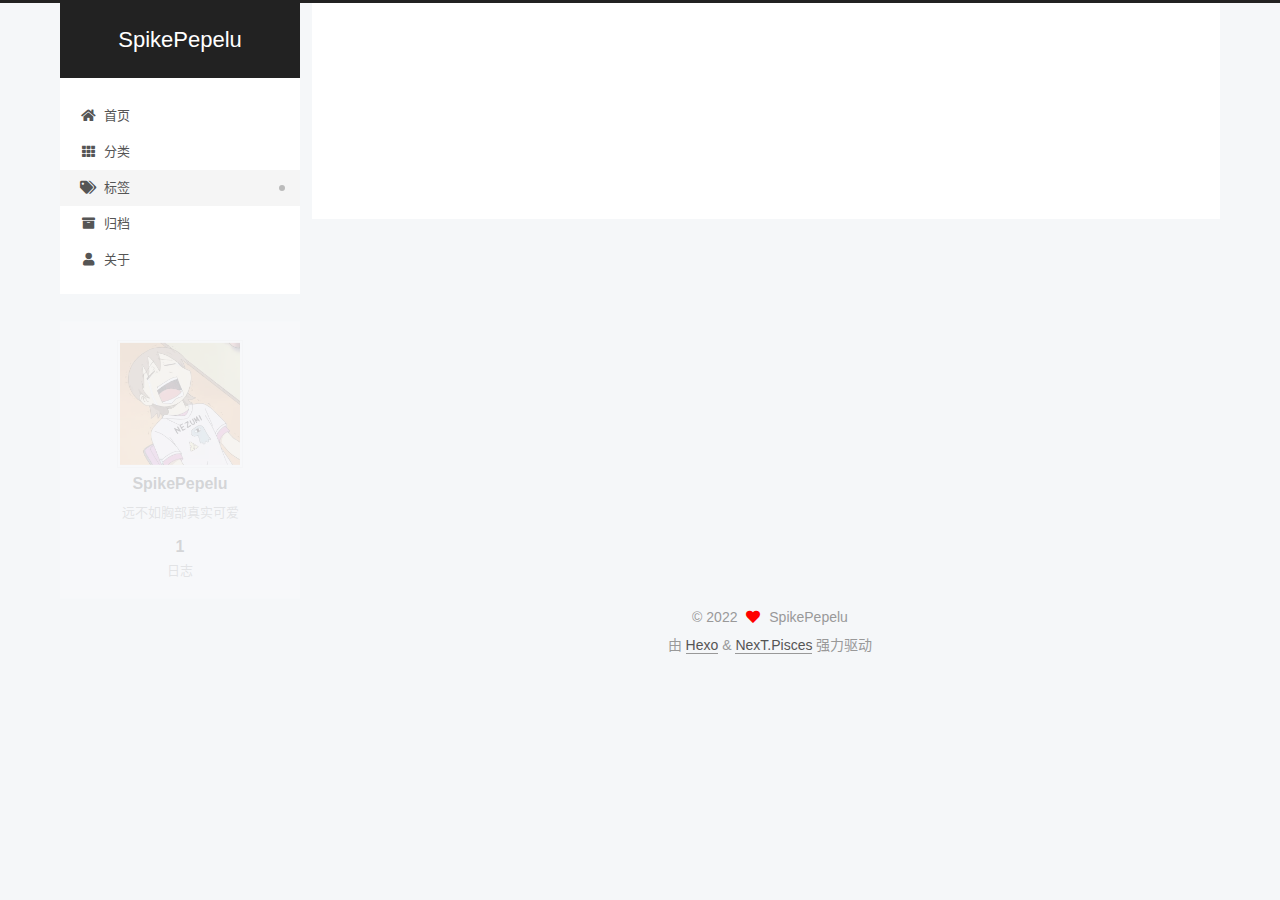
<file: tags/index.html>
<!DOCTYPE html>
<html lang="zh-CN">
<head>
  <meta charset="UTF-8">
<meta name="viewport" content="width=device-width, initial-scale=1, maximum-scale=2">
<meta name="theme-color" content="#222">
<meta name="generator" content="Hexo 6.1.0">
  <link rel="apple-touch-icon" sizes="180x180" href="/images/apple-touch-icon-next.png">
  <link rel="icon" type="image/png" sizes="32x32" href="/images/favicon-32x32-next.png">
  <link rel="icon" type="image/png" sizes="16x16" href="/images/favicon-16x16-next.png">
  <link rel="mask-icon" href="/images/logo.svg" color="#222">

<link rel="stylesheet" href="/css/main.css">


<link rel="stylesheet" href="/lib/font-awesome/css/all.min.css">

<script id="hexo-configurations">
    var NexT = window.NexT || {};
    var CONFIG = {"hostname":"spikepepelu.github.io","root":"/","scheme":"Pisces","version":"7.8.0","exturl":false,"sidebar":{"position":"left","display":"hide","padding":18,"offset":12,"onmobile":false},"copycode":{"enable":false,"show_result":false,"style":null},"back2top":{"enable":true,"sidebar":false,"scrollpercent":false},"bookmark":{"enable":false,"color":"#222","save":"auto"},"fancybox":false,"mediumzoom":false,"lazyload":false,"pangu":false,"comments":{"style":"tabs","active":null,"storage":true,"lazyload":false,"nav":null},"algolia":{"hits":{"per_page":10},"labels":{"input_placeholder":"Search for Posts","hits_empty":"We didn't find any results for the search: ${query}","hits_stats":"${hits} results found in ${time} ms"}},"localsearch":{"enable":false,"trigger":"auto","top_n_per_article":1,"unescape":false,"preload":false},"motion":{"enable":true,"async":false,"transition":{"post_block":"fadeIn","post_header":"slideDownIn","post_body":"slideDownIn","coll_header":"slideLeftIn","sidebar":"slideUpIn"}}};
  </script>

  <meta name="description" content="远不如胸部真实可爱">
<meta property="og:type" content="website">
<meta property="og:title" content="SpikePepelu">
<meta property="og:url" content="https://spikepepelu.github.io/tags/index.html">
<meta property="og:site_name" content="SpikePepelu">
<meta property="og:description" content="远不如胸部真实可爱">
<meta property="og:locale" content="zh_CN">
<meta property="article:published_time" content="2016-03-19T09:53:02.000Z">
<meta property="article:modified_time" content="2022-03-23T08:12:37.972Z">
<meta property="article:author" content="SpikePepelu">
<meta name="twitter:card" content="summary">

<link rel="canonical" href="https://spikepepelu.github.io/tags/">


<script id="page-configurations">
  // https://hexo.io/docs/variables.html
  CONFIG.page = {
    sidebar: "",
    isHome : false,
    isPost : false,
    lang   : 'zh-CN'
  };
</script>

  <title>标签 | SpikePepelu
</title>
  






  <noscript>
  <style>
  .use-motion .brand,
  .use-motion .menu-item,
  .sidebar-inner,
  .use-motion .post-block,
  .use-motion .pagination,
  .use-motion .comments,
  .use-motion .post-header,
  .use-motion .post-body,
  .use-motion .collection-header { opacity: initial; }

  .use-motion .site-title,
  .use-motion .site-subtitle {
    opacity: initial;
    top: initial;
  }

  .use-motion .logo-line-before i { left: initial; }
  .use-motion .logo-line-after i { right: initial; }
  </style>
</noscript>

</head>

<body itemscope itemtype="http://schema.org/WebPage">
  <div class="container use-motion">
    <div class="headband"></div>

    <header class="header" itemscope itemtype="http://schema.org/WPHeader">
      <div class="header-inner"><div class="site-brand-container">
  <div class="site-nav-toggle">
    <div class="toggle" aria-label="切换导航栏">
      <span class="toggle-line toggle-line-first"></span>
      <span class="toggle-line toggle-line-middle"></span>
      <span class="toggle-line toggle-line-last"></span>
    </div>
  </div>

  <div class="site-meta">

    <a href="/" class="brand" rel="start">
      <span class="logo-line-before"><i></i></span>
      <h1 class="site-title">SpikePepelu</h1>
      <span class="logo-line-after"><i></i></span>
    </a>
  </div>

  <div class="site-nav-right">
    <div class="toggle popup-trigger">
    </div>
  </div>
</div>




<nav class="site-nav">
  <ul id="menu" class="main-menu menu">
        <li class="menu-item menu-item-home">

    <a href="/" rel="section"><i class="fa fa-home fa-fw"></i>首页</a>

  </li>
        <li class="menu-item menu-item-categories">

    <a href="/categories/" rel="section"><i class="fa fa-th fa-fw"></i>分类</a>

  </li>
        <li class="menu-item menu-item-tags">

    <a href="/tags/" rel="section"><i class="fa fa-tags fa-fw"></i>标签</a>

  </li>
        <li class="menu-item menu-item-archives">

    <a href="/archives/" rel="section"><i class="fa fa-archive fa-fw"></i>归档</a>

  </li>
        <li class="menu-item menu-item-about">

    <a href="/about/" rel="section"><i class="fa fa-user fa-fw"></i>关于</a>

  </li>
  </ul>
</nav>




</div>
    </header>

    
  <div class="back-to-top">
    <i class="fa fa-arrow-up"></i>
    <span>0%</span>
  </div>


    <main class="main">
      <div class="main-inner">
        <div class="content-wrap">
          
  
  

          <div class="content page posts-expand">
            

    
    
    
    <div class="post-block" lang="zh-CN">
      <header class="post-header">

<h1 class="post-title" itemprop="name headline">
</h1>

<div class="post-meta">
  

</div>

</header>

      
      
      
      <div class="post-body">
          <div class="tag-cloud">
            <div class="tag-cloud-title">
              暂无标签
            </div>
            <div class="tag-cloud-tags">
              
            </div>
          </div>
        
      </div>
      
      
      
    </div>
    

    
    
    


          </div>
          

<script>
  window.addEventListener('tabs:register', () => {
    let { activeClass } = CONFIG.comments;
    if (CONFIG.comments.storage) {
      activeClass = localStorage.getItem('comments_active') || activeClass;
    }
    if (activeClass) {
      let activeTab = document.querySelector(`a[href="#comment-${activeClass}"]`);
      if (activeTab) {
        activeTab.click();
      }
    }
  });
  if (CONFIG.comments.storage) {
    window.addEventListener('tabs:click', event => {
      if (!event.target.matches('.tabs-comment .tab-content .tab-pane')) return;
      let commentClass = event.target.classList[1];
      localStorage.setItem('comments_active', commentClass);
    });
  }
</script>

        </div>
          
  
  <div class="toggle sidebar-toggle">
    <span class="toggle-line toggle-line-first"></span>
    <span class="toggle-line toggle-line-middle"></span>
    <span class="toggle-line toggle-line-last"></span>
  </div>

  <aside class="sidebar">
    <div class="sidebar-inner">

      <ul class="sidebar-nav motion-element">
        <li class="sidebar-nav-toc">
          文章目录
        </li>
        <li class="sidebar-nav-overview">
          站点概览
        </li>
      </ul>

      <!--noindex-->
      <div class="post-toc-wrap sidebar-panel">
      </div>
      <!--/noindex-->

      <div class="site-overview-wrap sidebar-panel">
        <div class="site-author motion-element" itemprop="author" itemscope itemtype="http://schema.org/Person">
    <img class="site-author-image" itemprop="image" alt="SpikePepelu"
      src="/images/avatar.png">
  <p class="site-author-name" itemprop="name">SpikePepelu</p>
  <div class="site-description" itemprop="description">远不如胸部真实可爱</div>
</div>
<div class="site-state-wrap motion-element">
  <nav class="site-state">
      <div class="site-state-item site-state-posts">
          <a href="/archives/">
        
          <span class="site-state-item-count">1</span>
          <span class="site-state-item-name">日志</span>
        </a>
      </div>
  </nav>
</div>



      </div>

    </div>
  </aside>
  <div id="sidebar-dimmer"></div>


      </div>
    </main>

    <footer class="footer">
      <div class="footer-inner">
        

        

<div class="copyright">
  
  &copy; 
  <span itemprop="copyrightYear">2022</span>
  <span class="with-love">
    <i class="fa fa-heart"></i>
  </span>
  <span class="author" itemprop="copyrightHolder">SpikePepelu</span>
</div>
  <div class="powered-by">由 <a href="https://hexo.io/" class="theme-link" rel="noopener" target="_blank">Hexo</a> & <a href="https://pisces.theme-next.org/" class="theme-link" rel="noopener" target="_blank">NexT.Pisces</a> 强力驱动
  </div>

        








      </div>
    </footer>
  </div>

  
  <script src="/lib/anime.min.js"></script>
  <script src="/lib/velocity/velocity.min.js"></script>
  <script src="/lib/velocity/velocity.ui.min.js"></script>

<script src="/js/utils.js"></script>

<script src="/js/motion.js"></script>


<script src="/js/schemes/pisces.js"></script>


<script src="/js/next-boot.js"></script>




  















  

  

</body>
</html>
</file>
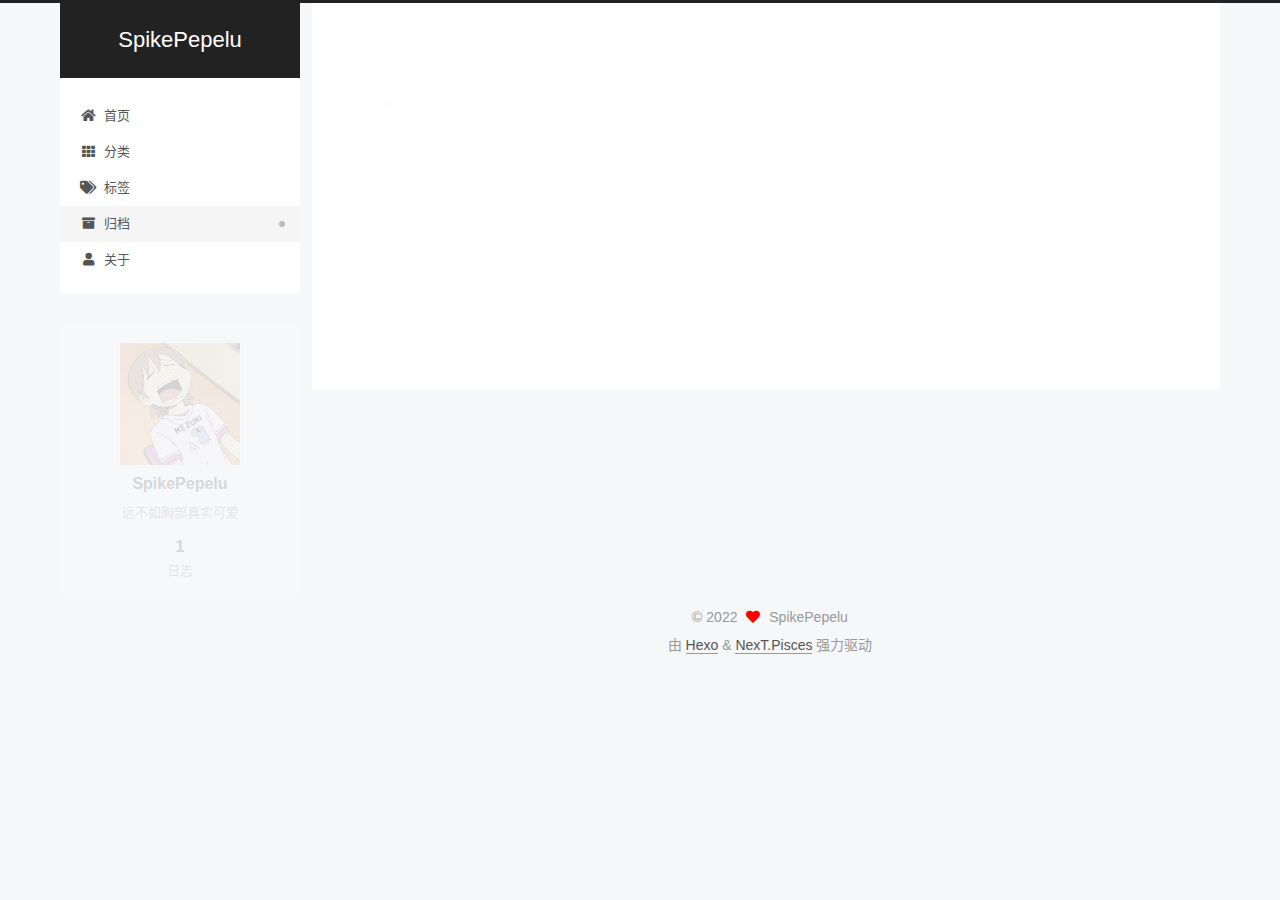
<file: archives/2021/index.html>
<!DOCTYPE html>
<html lang="zh-CN">
<head>
  <meta charset="UTF-8">
<meta name="viewport" content="width=device-width, initial-scale=1, maximum-scale=2">
<meta name="theme-color" content="#222">
<meta name="generator" content="Hexo 6.1.0">
  <link rel="apple-touch-icon" sizes="180x180" href="/images/apple-touch-icon-next.png">
  <link rel="icon" type="image/png" sizes="32x32" href="/images/favicon-32x32-next.png">
  <link rel="icon" type="image/png" sizes="16x16" href="/images/favicon-16x16-next.png">
  <link rel="mask-icon" href="/images/logo.svg" color="#222">

<link rel="stylesheet" href="/css/main.css">


<link rel="stylesheet" href="/lib/font-awesome/css/all.min.css">

<script id="hexo-configurations">
    var NexT = window.NexT || {};
    var CONFIG = {"hostname":"spikepepelu.github.io","root":"/","scheme":"Pisces","version":"7.8.0","exturl":false,"sidebar":{"position":"left","display":"hide","padding":18,"offset":12,"onmobile":false},"copycode":{"enable":false,"show_result":false,"style":null},"back2top":{"enable":true,"sidebar":false,"scrollpercent":false},"bookmark":{"enable":false,"color":"#222","save":"auto"},"fancybox":false,"mediumzoom":false,"lazyload":false,"pangu":false,"comments":{"style":"tabs","active":null,"storage":true,"lazyload":false,"nav":null},"algolia":{"hits":{"per_page":10},"labels":{"input_placeholder":"Search for Posts","hits_empty":"We didn't find any results for the search: ${query}","hits_stats":"${hits} results found in ${time} ms"}},"localsearch":{"enable":false,"trigger":"auto","top_n_per_article":1,"unescape":false,"preload":false},"motion":{"enable":true,"async":false,"transition":{"post_block":"fadeIn","post_header":"slideDownIn","post_body":"slideDownIn","coll_header":"slideLeftIn","sidebar":"slideUpIn"}}};
  </script>

  <meta name="description" content="远不如胸部真实可爱">
<meta property="og:type" content="website">
<meta property="og:title" content="SpikePepelu">
<meta property="og:url" content="https://spikepepelu.github.io/archives/2021/index.html">
<meta property="og:site_name" content="SpikePepelu">
<meta property="og:description" content="远不如胸部真实可爱">
<meta property="og:locale" content="zh_CN">
<meta property="article:author" content="SpikePepelu">
<meta name="twitter:card" content="summary">

<link rel="canonical" href="https://spikepepelu.github.io/archives/2021/">


<script id="page-configurations">
  // https://hexo.io/docs/variables.html
  CONFIG.page = {
    sidebar: "",
    isHome : false,
    isPost : false,
    lang   : 'zh-CN'
  };
</script>

  <title>归档 | SpikePepelu</title>
  






  <noscript>
  <style>
  .use-motion .brand,
  .use-motion .menu-item,
  .sidebar-inner,
  .use-motion .post-block,
  .use-motion .pagination,
  .use-motion .comments,
  .use-motion .post-header,
  .use-motion .post-body,
  .use-motion .collection-header { opacity: initial; }

  .use-motion .site-title,
  .use-motion .site-subtitle {
    opacity: initial;
    top: initial;
  }

  .use-motion .logo-line-before i { left: initial; }
  .use-motion .logo-line-after i { right: initial; }
  </style>
</noscript>

</head>

<body itemscope itemtype="http://schema.org/WebPage">
  <div class="container use-motion">
    <div class="headband"></div>

    <header class="header" itemscope itemtype="http://schema.org/WPHeader">
      <div class="header-inner"><div class="site-brand-container">
  <div class="site-nav-toggle">
    <div class="toggle" aria-label="切换导航栏">
      <span class="toggle-line toggle-line-first"></span>
      <span class="toggle-line toggle-line-middle"></span>
      <span class="toggle-line toggle-line-last"></span>
    </div>
  </div>

  <div class="site-meta">

    <a href="/" class="brand" rel="start">
      <span class="logo-line-before"><i></i></span>
      <h1 class="site-title">SpikePepelu</h1>
      <span class="logo-line-after"><i></i></span>
    </a>
  </div>

  <div class="site-nav-right">
    <div class="toggle popup-trigger">
    </div>
  </div>
</div>




<nav class="site-nav">
  <ul id="menu" class="main-menu menu">
        <li class="menu-item menu-item-home">

    <a href="/" rel="section"><i class="fa fa-home fa-fw"></i>首页</a>

  </li>
        <li class="menu-item menu-item-categories">

    <a href="/categories/" rel="section"><i class="fa fa-th fa-fw"></i>分类</a>

  </li>
        <li class="menu-item menu-item-tags">

    <a href="/tags/" rel="section"><i class="fa fa-tags fa-fw"></i>标签</a>

  </li>
        <li class="menu-item menu-item-archives">

    <a href="/archives/" rel="section"><i class="fa fa-archive fa-fw"></i>归档</a>

  </li>
        <li class="menu-item menu-item-about">

    <a href="/about/" rel="section"><i class="fa fa-user fa-fw"></i>关于</a>

  </li>
  </ul>
</nav>




</div>
    </header>

    
  <div class="back-to-top">
    <i class="fa fa-arrow-up"></i>
    <span>0%</span>
  </div>


    <main class="main">
      <div class="main-inner">
        <div class="content-wrap">
          

          <div class="content archive">
            

  
  
  
  <div class="post-block">
    <div class="posts-collapse">
      <div class="collection-title">
        <span class="collection-header">嗯..! 目前共计 1 篇日志。 继续努力。</span>
      </div>

      
    <div class="collection-year">
      <span class="collection-header">2021</span>
    </div>

  <article itemscope itemtype="http://schema.org/Article">
    <header class="post-header">

      <div class="post-meta">
        <time itemprop="dateCreated"
              datetime="2021-07-31T09:00:00+08:00"
              content="2021-07-31">
          07-31
        </time>
      </div>

      <div class="post-title">
          <a class="post-title-link" href="/2021/07/31/excalibur/" itemprop="url">
            <span itemprop="name">Excalibur!!</span>
          </a>
      </div>

    </header>
  </article>


    </div>
  </div>
  
  
  

  



          </div>
          

<script>
  window.addEventListener('tabs:register', () => {
    let { activeClass } = CONFIG.comments;
    if (CONFIG.comments.storage) {
      activeClass = localStorage.getItem('comments_active') || activeClass;
    }
    if (activeClass) {
      let activeTab = document.querySelector(`a[href="#comment-${activeClass}"]`);
      if (activeTab) {
        activeTab.click();
      }
    }
  });
  if (CONFIG.comments.storage) {
    window.addEventListener('tabs:click', event => {
      if (!event.target.matches('.tabs-comment .tab-content .tab-pane')) return;
      let commentClass = event.target.classList[1];
      localStorage.setItem('comments_active', commentClass);
    });
  }
</script>

        </div>
          
  
  <div class="toggle sidebar-toggle">
    <span class="toggle-line toggle-line-first"></span>
    <span class="toggle-line toggle-line-middle"></span>
    <span class="toggle-line toggle-line-last"></span>
  </div>

  <aside class="sidebar">
    <div class="sidebar-inner">

      <ul class="sidebar-nav motion-element">
        <li class="sidebar-nav-toc">
          文章目录
        </li>
        <li class="sidebar-nav-overview">
          站点概览
        </li>
      </ul>

      <!--noindex-->
      <div class="post-toc-wrap sidebar-panel">
      </div>
      <!--/noindex-->

      <div class="site-overview-wrap sidebar-panel">
        <div class="site-author motion-element" itemprop="author" itemscope itemtype="http://schema.org/Person">
    <img class="site-author-image" itemprop="image" alt="SpikePepelu"
      src="/images/avatar.png">
  <p class="site-author-name" itemprop="name">SpikePepelu</p>
  <div class="site-description" itemprop="description">远不如胸部真实可爱</div>
</div>
<div class="site-state-wrap motion-element">
  <nav class="site-state">
      <div class="site-state-item site-state-posts">
          <a href="/archives/">
        
          <span class="site-state-item-count">1</span>
          <span class="site-state-item-name">日志</span>
        </a>
      </div>
  </nav>
</div>



      </div>

    </div>
  </aside>
  <div id="sidebar-dimmer"></div>


      </div>
    </main>

    <footer class="footer">
      <div class="footer-inner">
        

        

<div class="copyright">
  
  &copy; 
  <span itemprop="copyrightYear">2022</span>
  <span class="with-love">
    <i class="fa fa-heart"></i>
  </span>
  <span class="author" itemprop="copyrightHolder">SpikePepelu</span>
</div>
  <div class="powered-by">由 <a href="https://hexo.io/" class="theme-link" rel="noopener" target="_blank">Hexo</a> & <a href="https://pisces.theme-next.org/" class="theme-link" rel="noopener" target="_blank">NexT.Pisces</a> 强力驱动
  </div>

        








      </div>
    </footer>
  </div>

  
  <script src="/lib/anime.min.js"></script>
  <script src="/lib/velocity/velocity.min.js"></script>
  <script src="/lib/velocity/velocity.ui.min.js"></script>

<script src="/js/utils.js"></script>

<script src="/js/motion.js"></script>


<script src="/js/schemes/pisces.js"></script>


<script src="/js/next-boot.js"></script>




  















  

  

</body>
</html>
</file>
<file: css/main.css>
:root {
  --body-bg-color: #f5f7f9;
  --content-bg-color: #fff;
  --card-bg-color: #f5f5f5;
  --text-color: #555;
  --blockquote-color: #666;
  --link-color: #555;
  --link-hover-color: #222;
  --brand-color: #fff;
  --brand-hover-color: #fff;
  --table-row-odd-bg-color: #f9f9f9;
  --table-row-hover-bg-color: #f5f5f5;
  --menu-item-bg-color: #f5f5f5;
  --btn-default-bg: #fff;
  --btn-default-color: #555;
  --btn-default-border-color: #555;
  --btn-default-hover-bg: #222;
  --btn-default-hover-color: #fff;
  --btn-default-hover-border-color: #222;
}
html {
  line-height: 1.15; /* 1 */
  -webkit-text-size-adjust: 100%; /* 2 */
}
body {
  margin: 0;
}
main {
  display: block;
}
h1 {
  font-size: 2em;
  margin: 0.67em 0;
}
hr {
  box-sizing: content-box; /* 1 */
  height: 0; /* 1 */
  overflow: visible; /* 2 */
}
pre {
  font-family: monospace, monospace; /* 1 */
  font-size: 1em; /* 2 */
}
a {
  background: transparent;
}
abbr[title] {
  border-bottom: none; /* 1 */
  text-decoration: underline; /* 2 */
  text-decoration: underline dotted; /* 2 */
}
b,
strong {
  font-weight: bolder;
}
code,
kbd,
samp {
  font-family: monospace, monospace; /* 1 */
  font-size: 1em; /* 2 */
}
small {
  font-size: 80%;
}
sub,
sup {
  font-size: 75%;
  line-height: 0;
  position: relative;
  vertical-align: baseline;
}
sub {
  bottom: -0.25em;
}
sup {
  top: -0.5em;
}
img {
  border-style: none;
}
button,
input,
optgroup,
select,
textarea {
  font-family: inherit; /* 1 */
  font-size: 100%; /* 1 */
  line-height: 1.15; /* 1 */
  margin: 0; /* 2 */
}
button,
input {
/* 1 */
  overflow: visible;
}
button,
select {
/* 1 */
  text-transform: none;
}
button,
[type='button'],
[type='reset'],
[type='submit'] {
  -webkit-appearance: button;
}
button::-moz-focus-inner,
[type='button']::-moz-focus-inner,
[type='reset']::-moz-focus-inner,
[type='submit']::-moz-focus-inner {
  border-style: none;
  padding: 0;
}
button:-moz-focusring,
[type='button']:-moz-focusring,
[type='reset']:-moz-focusring,
[type='submit']:-moz-focusring {
  outline: 1px dotted ButtonText;
}
fieldset {
  padding: 0.35em 0.75em 0.625em;
}
legend {
  box-sizing: border-box; /* 1 */
  color: inherit; /* 2 */
  display: table; /* 1 */
  max-width: 100%; /* 1 */
  padding: 0; /* 3 */
  white-space: normal; /* 1 */
}
progress {
  vertical-align: baseline;
}
textarea {
  overflow: auto;
}
[type='checkbox'],
[type='radio'] {
  box-sizing: border-box; /* 1 */
  padding: 0; /* 2 */
}
[type='number']::-webkit-inner-spin-button,
[type='number']::-webkit-outer-spin-button {
  height: auto;
}
[type='search'] {
  outline-offset: -2px; /* 2 */
  -webkit-appearance: textfield; /* 1 */
}
[type='search']::-webkit-search-decoration {
  -webkit-appearance: none;
}
::-webkit-file-upload-button {
  font: inherit; /* 2 */
  -webkit-appearance: button; /* 1 */
}
details {
  display: block;
}
summary {
  display: list-item;
}
template {
  display: none;
}
[hidden] {
  display: none;
}
::selection {
  background: #262a30;
  color: #eee;
}
html,
body {
  height: 100%;
}
body {
  background: var(--body-bg-color);
  color: var(--text-color);
  font-family: 'Lato', "PingFang SC", "Microsoft YaHei", sans-serif;
  font-size: 1em;
  line-height: 2;
}
@media (max-width: 991px) {
  body {
    padding-left: 0 !important;
    padding-right: 0 !important;
  }
}
h1,
h2,
h3,
h4,
h5,
h6 {
  font-family: 'Lato', "PingFang SC", "Microsoft YaHei", sans-serif;
  font-weight: bold;
  line-height: 1.5;
  margin: 20px 0 15px;
}
h1 {
  font-size: 1.5em;
}
h2 {
  font-size: 1.375em;
}
h3 {
  font-size: 1.25em;
}
h4 {
  font-size: 1.125em;
}
h5 {
  font-size: 1em;
}
h6 {
  font-size: 0.875em;
}
p {
  margin: 0 0 20px 0;
}
a,
span.exturl {
  border-bottom: 1px solid #999;
  color: var(--link-color);
  outline: 0;
  text-decoration: none;
  overflow-wrap: break-word;
  word-wrap: break-word;
  cursor: pointer;
}
a:hover,
span.exturl:hover {
  border-bottom-color: var(--link-hover-color);
  color: var(--link-hover-color);
}
iframe,
img,
video {
  display: block;
  margin-left: auto;
  margin-right: auto;
  max-width: 100%;
}
hr {
  background-image: repeating-linear-gradient(-45deg, #ddd, #ddd 4px, transparent 4px, transparent 8px);
  border: 0;
  height: 3px;
  margin: 40px 0;
}
blockquote {
  border-left: 4px solid #ddd;
  color: var(--blockquote-color);
  margin: 0;
  padding: 0 15px;
}
blockquote cite::before {
  content: '-';
  padding: 0 5px;
}
dt {
  font-weight: bold;
}
dd {
  margin: 0;
  padding: 0;
}
kbd {
  background-color: #f5f5f5;
  background-image: linear-gradient(#eee, #fff, #eee);
  border: 1px solid #ccc;
  border-radius: 0.2em;
  box-shadow: 0.1em 0.1em 0.2em rgba(0,0,0,0.1);
  color: #555;
  font-family: inherit;
  padding: 0.1em 0.3em;
  white-space: nowrap;
}
.table-container {
  overflow: auto;
}
table {
  border-collapse: collapse;
  border-spacing: 0;
  font-size: 0.875em;
  margin: 0 0 20px 0;
  width: 100%;
}
tbody tr:nth-of-type(odd) {
  background: var(--table-row-odd-bg-color);
}
tbody tr:hover {
  background: var(--table-row-hover-bg-color);
}
caption,
th,
td {
  font-weight: normal;
  padding: 8px;
  vertical-align: middle;
}
th,
td {
  border: 1px solid #ddd;
  border-bottom: 3px solid #ddd;
}
th {
  font-weight: 700;
  padding-bottom: 10px;
}
td {
  border-bottom-width: 1px;
}
.btn {
  background: var(--btn-default-bg);
  border: 2px solid var(--btn-default-border-color);
  border-radius: 2px;
  color: var(--btn-default-color);
  display: inline-block;
  font-size: 0.875em;
  line-height: 2;
  padding: 0 20px;
  text-decoration: none;
  transition-property: background-color;
  transition-delay: 0s;
  transition-duration: 0.2s;
  transition-timing-function: ease-in-out;
}
.btn:hover {
  background: var(--btn-default-hover-bg);
  border-color: var(--btn-default-hover-border-color);
  color: var(--btn-default-hover-color);
}
.btn + .btn {
  margin: 0 0 8px 8px;
}
.btn .fa-fw {
  text-align: left;
  width: 1.285714285714286em;
}
.toggle {
  line-height: 0;
}
.toggle .toggle-line {
  background: #fff;
  display: inline-block;
  height: 2px;
  left: 0;
  position: relative;
  top: 0;
  transition: all 0.4s;
  vertical-align: top;
  width: 100%;
}
.toggle .toggle-line:not(:first-child) {
  margin-top: 3px;
}
.toggle.toggle-arrow .toggle-line-first {
  left: 50%;
  top: 2px;
  transform: rotate(45deg);
  width: 50%;
}
.toggle.toggle-arrow .toggle-line-middle {
  left: 2px;
  width: 90%;
}
.toggle.toggle-arrow .toggle-line-last {
  left: 50%;
  top: -2px;
  transform: rotate(-45deg);
  width: 50%;
}
.toggle.toggle-close .toggle-line-first {
  transform: rotate(-45deg);
  top: 5px;
}
.toggle.toggle-close .toggle-line-middle {
  opacity: 0;
}
.toggle.toggle-close .toggle-line-last {
  transform: rotate(45deg);
  top: -5px;
}
.highlight,
pre {
  background: #f7f7f7;
  color: #4d4d4c;
  line-height: 1.6;
  margin: 0 auto 20px;
}
pre,
code {
  font-family: consolas, Menlo, monospace, "PingFang SC", "Microsoft YaHei";
}
code {
  background: #eee;
  border-radius: 3px;
  color: #555;
  padding: 2px 4px;
  overflow-wrap: break-word;
  word-wrap: break-word;
}
.highlight *::selection {
  background: #d6d6d6;
}
.highlight pre {
  border: 0;
  margin: 0;
  padding: 10px 0;
}
.highlight table {
  border: 0;
  margin: 0;
  width: auto;
}
.highlight td {
  border: 0;
  padding: 0;
}
.highlight figcaption {
  background: #eff2f3;
  color: #4d4d4c;
  display: flex;
  font-size: 0.875em;
  justify-content: space-between;
  line-height: 1.2;
  padding: 0.5em;
}
.highlight figcaption a {
  color: #4d4d4c;
}
.highlight figcaption a:hover {
  border-bottom-color: #4d4d4c;
}
.highlight .gutter {
  -moz-user-select: none;
  -ms-user-select: none;
  -webkit-user-select: none;
  user-select: none;
}
.highlight .gutter pre {
  background: #eff2f3;
  color: #869194;
  padding-left: 10px;
  padding-right: 10px;
  text-align: right;
}
.highlight .code pre {
  background: #f7f7f7;
  padding-left: 10px;
  width: 100%;
}
.gist table {
  width: auto;
}
.gist table td {
  border: 0;
}
pre {
  overflow: auto;
  padding: 10px;
}
pre code {
  background: none;
  color: #4d4d4c;
  font-size: 0.875em;
  padding: 0;
  text-shadow: none;
}
pre .deletion {
  background: #fdd;
}
pre .addition {
  background: #dfd;
}
pre .meta {
  color: #eab700;
  -moz-user-select: none;
  -ms-user-select: none;
  -webkit-user-select: none;
  user-select: none;
}
pre .comment {
  color: #8e908c;
}
pre .variable,
pre .attribute,
pre .tag,
pre .name,
pre .regexp,
pre .ruby .constant,
pre .xml .tag .title,
pre .xml .pi,
pre .xml .doctype,
pre .html .doctype,
pre .css .id,
pre .css .class,
pre .css .pseudo {
  color: #c82829;
}
pre .number,
pre .preprocessor,
pre .built_in,
pre .builtin-name,
pre .literal,
pre .params,
pre .constant,
pre .command {
  color: #f5871f;
}
pre .ruby .class .title,
pre .css .rules .attribute,
pre .string,
pre .symbol,
pre .value,
pre .inheritance,
pre .header,
pre .ruby .symbol,
pre .xml .cdata,
pre .special,
pre .formula {
  color: #718c00;
}
pre .title,
pre .css .hexcolor {
  color: #3e999f;
}
pre .function,
pre .python .decorator,
pre .python .title,
pre .ruby .function .title,
pre .ruby .title .keyword,
pre .perl .sub,
pre .javascript .title,
pre .coffeescript .title {
  color: #4271ae;
}
pre .keyword,
pre .javascript .function {
  color: #8959a8;
}
.blockquote-center {
  border-left: none;
  margin: 40px 0;
  padding: 0;
  position: relative;
  text-align: center;
}
.blockquote-center .fa {
  display: block;
  opacity: 0.6;
  position: absolute;
  width: 100%;
}
.blockquote-center .fa-quote-left {
  border-top: 1px solid #ccc;
  text-align: left;
  top: -20px;
}
.blockquote-center .fa-quote-right {
  border-bottom: 1px solid #ccc;
  text-align: right;
  bottom: -20px;
}
.blockquote-center p,
.blockquote-center div {
  text-align: center;
}
.post-body .group-picture img {
  margin: 0 auto;
  padding: 0 3px;
}
.group-picture-row {
  margin-bottom: 6px;
  overflow: hidden;
}
.group-picture-column {
  float: left;
  margin-bottom: 10px;
}
.post-body .label {
  color: #555;
  display: inline;
  padding: 0 2px;
}
.post-body .label.default {
  background: #f0f0f0;
}
.post-body .label.primary {
  background: #efe6f7;
}
.post-body .label.info {
  background: #e5f2f8;
}
.post-body .label.success {
  background: #e7f4e9;
}
.post-body .label.warning {
  background: #fcf6e1;
}
.post-body .label.danger {
  background: #fae8eb;
}
.post-body .tabs {
  margin-bottom: 20px;
}
.post-body .tabs,
.tabs-comment {
  display: block;
  padding-top: 10px;
  position: relative;
}
.post-body .tabs ul.nav-tabs,
.tabs-comment ul.nav-tabs {
  display: flex;
  flex-wrap: wrap;
  margin: 0;
  margin-bottom: -1px;
  padding: 0;
}
@media (max-width: 413px) {
  .post-body .tabs ul.nav-tabs,
  .tabs-comment ul.nav-tabs {
    display: block;
    margin-bottom: 5px;
  }
}
.post-body .tabs ul.nav-tabs li.tab,
.tabs-comment ul.nav-tabs li.tab {
  border-bottom: 1px solid #ddd;
  border-left: 1px solid transparent;
  border-right: 1px solid transparent;
  border-top: 3px solid transparent;
  flex-grow: 1;
  list-style-type: none;
  border-radius: 0 0 0 0;
}
@media (max-width: 413px) {
  .post-body .tabs ul.nav-tabs li.tab,
  .tabs-comment ul.nav-tabs li.tab {
    border-bottom: 1px solid transparent;
    border-left: 3px solid transparent;
    border-right: 1px solid transparent;
    border-top: 1px solid transparent;
  }
}
@media (max-width: 413px) {
  .post-body .tabs ul.nav-tabs li.tab,
  .tabs-comment ul.nav-tabs li.tab {
    border-radius: 0;
  }
}
.post-body .tabs ul.nav-tabs li.tab a,
.tabs-comment ul.nav-tabs li.tab a {
  border-bottom: initial;
  display: block;
  line-height: 1.8;
  outline: 0;
  padding: 0.25em 0.75em;
  text-align: center;
  transition-delay: 0s;
  transition-duration: 0.2s;
  transition-timing-function: ease-out;
}
.post-body .tabs ul.nav-tabs li.tab a i,
.tabs-comment ul.nav-tabs li.tab a i {
  width: 1.285714285714286em;
}
.post-body .tabs ul.nav-tabs li.tab.active,
.tabs-comment ul.nav-tabs li.tab.active {
  border-bottom: 1px solid transparent;
  border-left: 1px solid #ddd;
  border-right: 1px solid #ddd;
  border-top: 3px solid #fc6423;
}
@media (max-width: 413px) {
  .post-body .tabs ul.nav-tabs li.tab.active,
  .tabs-comment ul.nav-tabs li.tab.active {
    border-bottom: 1px solid #ddd;
    border-left: 3px solid #fc6423;
    border-right: 1px solid #ddd;
    border-top: 1px solid #ddd;
  }
}
.post-body .tabs ul.nav-tabs li.tab.active a,
.tabs-comment ul.nav-tabs li.tab.active a {
  color: var(--link-color);
  cursor: default;
}
.post-body .tabs .tab-content .tab-pane,
.tabs-comment .tab-content .tab-pane {
  border: 1px solid #ddd;
  border-top: 0;
  padding: 20px 20px 0 20px;
  border-radius: 0;
}
.post-body .tabs .tab-content .tab-pane:not(.active),
.tabs-comment .tab-content .tab-pane:not(.active) {
  display: none;
}
.post-body .tabs .tab-content .tab-pane.active,
.tabs-comment .tab-content .tab-pane.active {
  display: block;
}
.post-body .tabs .tab-content .tab-pane.active:nth-of-type(1),
.tabs-comment .tab-content .tab-pane.active:nth-of-type(1) {
  border-radius: 0 0 0 0;
}
@media (max-width: 413px) {
  .post-body .tabs .tab-content .tab-pane.active:nth-of-type(1),
  .tabs-comment .tab-content .tab-pane.active:nth-of-type(1) {
    border-radius: 0;
  }
}
.post-body .note {
  border-radius: 3px;
  margin-bottom: 20px;
  padding: 1em;
  position: relative;
  border: 1px solid #eee;
  border-left-width: 5px;
}
.post-body .note h2,
.post-body .note h3,
.post-body .note h4,
.post-body .note h5,
.post-body .note h6 {
  margin-top: 0;
  border-bottom: initial;
  margin-bottom: 0;
  padding-top: 0;
}
.post-body .note p:first-child,
.post-body .note ul:first-child,
.post-body .note ol:first-child,
.post-body .note table:first-child,
.post-body .note pre:first-child,
.post-body .note blockquote:first-child,
.post-body .note img:first-child {
  margin-top: 0;
}
.post-body .note p:last-child,
.post-body .note ul:last-child,
.post-body .note ol:last-child,
.post-body .note table:last-child,
.post-body .note pre:last-child,
.post-body .note blockquote:last-child,
.post-body .note img:last-child {
  margin-bottom: 0;
}
.post-body .note.default {
  border-left-color: #777;
}
.post-body .note.default h2,
.post-body .note.default h3,
.post-body .note.default h4,
.post-body .note.default h5,
.post-body .note.default h6 {
  color: #777;
}
.post-body .note.primary {
  border-left-color: #6f42c1;
}
.post-body .note.primary h2,
.post-body .note.primary h3,
.post-body .note.primary h4,
.post-body .note.primary h5,
.post-body .note.primary h6 {
  color: #6f42c1;
}
.post-body .note.info {
  border-left-color: #428bca;
}
.post-body .note.info h2,
.post-body .note.info h3,
.post-body .note.info h4,
.post-body .note.info h5,
.post-body .note.info h6 {
  color: #428bca;
}
.post-body .note.success {
  border-left-color: #5cb85c;
}
.post-body .note.success h2,
.post-body .note.success h3,
.post-body .note.success h4,
.post-body .note.success h5,
.post-body .note.success h6 {
  color: #5cb85c;
}
.post-body .note.warning {
  border-left-color: #f0ad4e;
}
.post-body .note.warning h2,
.post-body .note.warning h3,
.post-body .note.warning h4,
.post-body .note.warning h5,
.post-body .note.warning h6 {
  color: #f0ad4e;
}
.post-body .note.danger {
  border-left-color: #d9534f;
}
.post-body .note.danger h2,
.post-body .note.danger h3,
.post-body .note.danger h4,
.post-body .note.danger h5,
.post-body .note.danger h6 {
  color: #d9534f;
}
.pagination .prev,
.pagination .next,
.pagination .page-number,
.pagination .space {
  display: inline-block;
  margin: 0 10px;
  padding: 0 11px;
  position: relative;
  top: -1px;
}
@media (max-width: 767px) {
  .pagination .prev,
  .pagination .next,
  .pagination .page-number,
  .pagination .space {
    margin: 0 5px;
  }
}
.pagination {
  border-top: 1px solid #eee;
  margin: 120px 0 0;
  text-align: center;
}
.pagination .prev,
.pagination .next,
.pagination .page-number {
  border-bottom: 0;
  border-top: 1px solid #eee;
  transition-property: border-color;
  transition-delay: 0s;
  transition-duration: 0.2s;
  transition-timing-function: ease-in-out;
}
.pagination .prev:hover,
.pagination .next:hover,
.pagination .page-number:hover {
  border-top-color: #222;
}
.pagination .space {
  margin: 0;
  padding: 0;
}
.pagination .prev {
  margin-left: 0;
}
.pagination .next {
  margin-right: 0;
}
.pagination .page-number.current {
  background: #ccc;
  border-top-color: #ccc;
  color: #fff;
}
@media (max-width: 767px) {
  .pagination {
    border-top: none;
  }
  .pagination .prev,
  .pagination .next,
  .pagination .page-number {
    border-bottom: 1px solid #eee;
    border-top: 0;
    margin-bottom: 10px;
    padding: 0 10px;
  }
  .pagination .prev:hover,
  .pagination .next:hover,
  .pagination .page-number:hover {
    border-bottom-color: #222;
  }
}
.comments {
  margin-top: 60px;
  overflow: hidden;
}
.comment-button-group {
  display: flex;
  flex-wrap: wrap-reverse;
  justify-content: center;
  margin: 1em 0;
}
.comment-button-group .comment-button {
  margin: 0.1em 0.2em;
}
.comment-button-group .comment-button.active {
  background: var(--btn-default-hover-bg);
  border-color: var(--btn-default-hover-border-color);
  color: var(--btn-default-hover-color);
}
.comment-position {
  display: none;
}
.comment-position.active {
  display: block;
}
.tabs-comment {
  background: var(--content-bg-color);
  margin-top: 4em;
  padding-top: 0;
}
.tabs-comment .comments {
  border: 0;
  box-shadow: none;
  margin-top: 0;
  padding-top: 0;
}
.container {
  min-height: 100%;
  position: relative;
}
.main-inner {
  margin: 0 auto;
  width: calc(100% - 20px);
}
@media (min-width: 1200px) {
  .main-inner {
    width: 1160px;
  }
}
@media (min-width: 1600px) {
  .main-inner {
    width: 73%;
  }
}
@media (max-width: 767px) {
  .content-wrap {
    padding: 0 20px;
  }
}
.header {
  background: transparent;
}
.header-inner {
  margin: 0 auto;
  width: calc(100% - 20px);
}
@media (min-width: 1200px) {
  .header-inner {
    width: 1160px;
  }
}
@media (min-width: 1600px) {
  .header-inner {
    width: 73%;
  }
}
.site-brand-container {
  display: flex;
  flex-shrink: 0;
  padding: 0 10px;
}
.headband {
  background: #222;
  height: 3px;
}
.site-meta {
  flex-grow: 1;
  text-align: center;
}
@media (max-width: 767px) {
  .site-meta {
    text-align: center;
  }
}
.brand {
  border-bottom: none;
  color: var(--brand-color);
  display: inline-block;
  line-height: 1.375em;
  padding: 0 40px;
  position: relative;
}
.brand:hover {
  color: var(--brand-hover-color);
}
.site-title {
  font-family: 'Lato', "PingFang SC", "Microsoft YaHei", sans-serif;
  font-size: 1.375em;
  font-weight: normal;
  margin: 0;
}
.site-subtitle {
  color: #ddd;
  font-size: 0.8125em;
  margin: 10px 0;
}
.use-motion .brand {
  opacity: 0;
}
.use-motion .site-title,
.use-motion .site-subtitle,
.use-motion .custom-logo-image {
  opacity: 0;
  position: relative;
  top: -10px;
}
.site-nav-toggle,
.site-nav-right {
  display: none;
}
@media (max-width: 767px) {
  .site-nav-toggle,
  .site-nav-right {
    display: flex;
    flex-direction: column;
    justify-content: center;
  }
}
.site-nav-toggle .toggle,
.site-nav-right .toggle {
  color: var(--text-color);
  padding: 10px;
  width: 22px;
}
.site-nav-toggle .toggle .toggle-line,
.site-nav-right .toggle .toggle-line {
  background: var(--text-color);
  border-radius: 1px;
}
.site-nav {
  display: block;
}
@media (max-width: 767px) {
  .site-nav {
    clear: both;
    display: none;
  }
}
.site-nav.site-nav-on {
  display: block;
}
.menu {
  margin-top: 20px;
  padding-left: 0;
  text-align: center;
}
.menu-item {
  display: inline-block;
  list-style: none;
  margin: 0 10px;
}
@media (max-width: 767px) {
  .menu-item {
    display: block;
    margin-top: 10px;
  }
  .menu-item.menu-item-search {
    display: none;
  }
}
.menu-item a,
.menu-item span.exturl {
  border-bottom: 0;
  display: block;
  font-size: 0.8125em;
  transition-property: border-color;
  transition-delay: 0s;
  transition-duration: 0.2s;
  transition-timing-function: ease-in-out;
}
@media (hover: none) {
  .menu-item a:hover,
  .menu-item span.exturl:hover {
    border-bottom-color: transparent !important;
  }
}
.menu-item .fa,
.menu-item .fab,
.menu-item .far,
.menu-item .fas {
  margin-right: 8px;
}
.menu-item .badge {
  display: inline-block;
  font-weight: bold;
  line-height: 1;
  margin-left: 0.35em;
  margin-top: 0.35em;
  text-align: center;
  white-space: nowrap;
}
@media (max-width: 767px) {
  .menu-item .badge {
    float: right;
    margin-left: 0;
  }
}
.menu-item-active a,
.menu .menu-item a:hover,
.menu .menu-item span.exturl:hover {
  background: var(--menu-item-bg-color);
}
.use-motion .menu-item {
  opacity: 0;
}
.sidebar {
  background: #222;
  bottom: 0;
  box-shadow: inset 0 2px 6px #000;
  position: fixed;
  top: 0;
}
@media (max-width: 991px) {
  .sidebar {
    display: none;
  }
}
.sidebar-inner {
  color: #999;
  padding: 18px 10px;
  text-align: center;
}
.cc-license {
  margin-top: 10px;
  text-align: center;
}
.cc-license .cc-opacity {
  border-bottom: none;
  opacity: 0.7;
}
.cc-license .cc-opacity:hover {
  opacity: 0.9;
}
.cc-license img {
  display: inline-block;
}
.site-author-image {
  border: 1px solid #eee;
  display: block;
  margin: 0 auto;
  max-width: 120px;
  padding: 2px;
}
.site-author-name {
  color: var(--text-color);
  font-weight: 600;
  margin: 0;
  text-align: center;
}
.site-description {
  color: #999;
  font-size: 0.8125em;
  margin-top: 0;
  text-align: center;
}
.links-of-author {
  margin-top: 15px;
}
.links-of-author a,
.links-of-author span.exturl {
  border-bottom-color: #555;
  display: inline-block;
  font-size: 0.8125em;
  margin-bottom: 10px;
  margin-right: 10px;
  vertical-align: middle;
}
.links-of-author a::before,
.links-of-author span.exturl::before {
  background: #feff4e;
  border-radius: 50%;
  content: ' ';
  display: inline-block;
  height: 4px;
  margin-right: 3px;
  vertical-align: middle;
  width: 4px;
}
.sidebar-button {
  margin-top: 15px;
}
.sidebar-button a {
  border: 1px solid #fc6423;
  border-radius: 4px;
  color: #fc6423;
  display: inline-block;
  padding: 0 15px;
}
.sidebar-button a .fa,
.sidebar-button a .fab,
.sidebar-button a .far,
.sidebar-button a .fas {
  margin-right: 5px;
}
.sidebar-button a:hover {
  background: #fc6423;
  border: 1px solid #fc6423;
  color: #fff;
}
.sidebar-button a:hover .fa,
.sidebar-button a:hover .fab,
.sidebar-button a:hover .far,
.sidebar-button a:hover .fas {
  color: #fff;
}
.links-of-blogroll {
  font-size: 0.8125em;
  margin-top: 10px;
}
.links-of-blogroll-title {
  font-size: 0.875em;
  font-weight: 600;
  margin-top: 0;
}
.links-of-blogroll-list {
  list-style: none;
  margin: 0;
  padding: 0;
}
#sidebar-dimmer {
  display: none;
}
@media (max-width: 767px) {
  #sidebar-dimmer {
    background: #000;
    display: block;
    height: 100%;
    left: 100%;
    opacity: 0;
    position: fixed;
    top: 0;
    width: 100%;
    z-index: 1100;
  }
  .sidebar-active + #sidebar-dimmer {
    opacity: 0.7;
    transform: translateX(-100%);
    transition: opacity 0.5s;
  }
}
.sidebar-nav {
  margin: 0;
  padding-bottom: 20px;
  padding-left: 0;
}
.sidebar-nav li {
  border-bottom: 1px solid transparent;
  color: var(--text-color);
  cursor: pointer;
  display: inline-block;
  font-size: 0.875em;
}
.sidebar-nav li.sidebar-nav-overview {
  margin-left: 10px;
}
.sidebar-nav li:hover {
  color: #fc6423;
}
.sidebar-nav .sidebar-nav-active {
  border-bottom-color: #fc6423;
  color: #fc6423;
}
.sidebar-nav .sidebar-nav-active:hover {
  color: #fc6423;
}
.sidebar-panel {
  display: none;
  overflow-x: hidden;
  overflow-y: auto;
}
.sidebar-panel-active {
  display: block;
}
.sidebar-toggle {
  background: #222;
  bottom: 45px;
  cursor: pointer;
  height: 14px;
  left: 30px;
  padding: 5px;
  position: fixed;
  width: 14px;
  z-index: 1300;
}
@media (max-width: 991px) {
  .sidebar-toggle {
    left: 20px;
    opacity: 0.8;
    display: none;
  }
}
.sidebar-toggle:hover .toggle-line {
  background: #fc6423;
}
.post-toc {
  font-size: 0.875em;
}
.post-toc ol {
  list-style: none;
  margin: 0;
  padding: 0 2px 5px 10px;
  text-align: left;
}
.post-toc ol > ol {
  padding-left: 0;
}
.post-toc ol a {
  transition-property: all;
  transition-delay: 0s;
  transition-duration: 0.2s;
  transition-timing-function: ease-in-out;
}
.post-toc .nav-item {
  line-height: 1.8;
  overflow: hidden;
  text-overflow: ellipsis;
  white-space: nowrap;
}
.post-toc .nav .nav-child {
  display: none;
}
.post-toc .nav .active > .nav-child {
  display: block;
}
.post-toc .nav .active-current > .nav-child {
  display: block;
}
.post-toc .nav .active-current > .nav-child > .nav-item {
  display: block;
}
.post-toc .nav .active > a {
  border-bottom-color: #fc6423;
  color: #fc6423;
}
.post-toc .nav .active-current > a {
  color: #fc6423;
}
.post-toc .nav .active-current > a:hover {
  color: #fc6423;
}
.site-state {
  display: flex;
  justify-content: center;
  line-height: 1.4;
  margin-top: 10px;
  overflow: hidden;
  text-align: center;
  white-space: nowrap;
}
.site-state-item {
  padding: 0 15px;
}
.site-state-item:not(:first-child) {
  border-left: 1px solid #eee;
}
.site-state-item a {
  border-bottom: none;
}
.site-state-item-count {
  display: block;
  font-size: 1em;
  font-weight: 600;
  text-align: center;
}
.site-state-item-name {
  color: #999;
  font-size: 0.8125em;
}
.footer {
  color: #999;
  font-size: 0.875em;
  padding: 20px 0;
}
.footer.footer-fixed {
  bottom: 0;
  left: 0;
  position: absolute;
  right: 0;
}
.footer-inner {
  box-sizing: border-box;
  margin: 0 auto;
  text-align: center;
  width: calc(100% - 20px);
}
@media (min-width: 1200px) {
  .footer-inner {
    width: 1160px;
  }
}
@media (min-width: 1600px) {
  .footer-inner {
    width: 73%;
  }
}
.languages {
  display: inline-block;
  font-size: 1.125em;
  position: relative;
}
.languages .lang-select-label span {
  margin: 0 0.5em;
}
.languages .lang-select {
  height: 100%;
  left: 0;
  opacity: 0;
  position: absolute;
  top: 0;
  width: 100%;
}
.with-love {
  color: #ff0000;
  display: inline-block;
  margin: 0 5px;
}
.powered-by,
.theme-info {
  display: inline-block;
}
@-moz-keyframes iconAnimate {
  0%, 100% {
    transform: scale(1);
  }
  10%, 30% {
    transform: scale(0.9);
  }
  20%, 40%, 60%, 80% {
    transform: scale(1.1);
  }
  50%, 70% {
    transform: scale(1.1);
  }
}
@-webkit-keyframes iconAnimate {
  0%, 100% {
    transform: scale(1);
  }
  10%, 30% {
    transform: scale(0.9);
  }
  20%, 40%, 60%, 80% {
    transform: scale(1.1);
  }
  50%, 70% {
    transform: scale(1.1);
  }
}
@-o-keyframes iconAnimate {
  0%, 100% {
    transform: scale(1);
  }
  10%, 30% {
    transform: scale(0.9);
  }
  20%, 40%, 60%, 80% {
    transform: scale(1.1);
  }
  50%, 70% {
    transform: scale(1.1);
  }
}
@keyframes iconAnimate {
  0%, 100% {
    transform: scale(1);
  }
  10%, 30% {
    transform: scale(0.9);
  }
  20%, 40%, 60%, 80% {
    transform: scale(1.1);
  }
  50%, 70% {
    transform: scale(1.1);
  }
}
.back-to-top {
  font-size: 12px;
  text-align: center;
  transition-delay: 0s;
  transition-duration: 0.2s;
  transition-timing-function: ease-in-out;
}
.back-to-top {
  background: #222;
  bottom: -100px;
  box-sizing: border-box;
  color: #fff;
  cursor: pointer;
  left: 30px;
  opacity: 0.6;
  padding: 0 6px;
  position: fixed;
  transition-property: bottom;
  z-index: 1300;
  width: 24px;
}
.back-to-top span {
  display: none;
}
.back-to-top:hover {
  color: #fc6423;
}
.back-to-top.back-to-top-on {
  bottom: 30px;
}
@media (max-width: 991px) {
  .back-to-top {
    left: 20px;
    opacity: 0.8;
  }
}
.post-body {
  font-family: 'Lato', "PingFang SC", "Microsoft YaHei", sans-serif;
  overflow-wrap: break-word;
  word-wrap: break-word;
}
@media (min-width: 1200px) {
  .post-body {
    font-size: 1.125em;
  }
}
.post-body .exturl .fa {
  font-size: 0.875em;
  margin-left: 4px;
}
.post-body .image-caption,
.post-body .figure .caption {
  color: #999;
  font-size: 0.875em;
  font-weight: bold;
  line-height: 1;
  margin: -20px auto 15px;
  text-align: center;
}
.post-sticky-flag {
  display: inline-block;
  transform: rotate(30deg);
}
.post-button {
  margin-top: 40px;
  text-align: center;
}
.use-motion .post-block,
.use-motion .pagination,
.use-motion .comments {
  opacity: 0;
}
.use-motion .post-header {
  opacity: 0;
}
.use-motion .post-body {
  opacity: 0;
}
.use-motion .collection-header {
  opacity: 0;
}
.posts-collapse {
  margin-left: 35px;
  position: relative;
}
@media (max-width: 767px) {
  .posts-collapse {
    margin-left: 0px;
    margin-right: 0px;
  }
}
.posts-collapse .collection-title {
  font-size: 1.125em;
  position: relative;
}
.posts-collapse .collection-title::before {
  background: #999;
  border: 1px solid #fff;
  border-radius: 50%;
  content: ' ';
  height: 10px;
  left: 0;
  margin-left: -6px;
  margin-top: -4px;
  position: absolute;
  top: 50%;
  width: 10px;
}
.posts-collapse .collection-year {
  font-size: 1.5em;
  font-weight: bold;
  margin: 60px 0;
  position: relative;
}
.posts-collapse .collection-year::before {
  background: #bbb;
  border-radius: 50%;
  content: ' ';
  height: 8px;
  left: 0;
  margin-left: -4px;
  margin-top: -4px;
  position: absolute;
  top: 50%;
  width: 8px;
}
.posts-collapse .collection-header {
  display: block;
  margin: 0 0 0 20px;
}
.posts-collapse .collection-header small {
  color: #bbb;
  margin-left: 5px;
}
.posts-collapse .post-header {
  border-bottom: 1px dashed #ccc;
  margin: 30px 0;
  padding-left: 15px;
  position: relative;
  transition-property: border;
  transition-delay: 0s;
  transition-duration: 0.2s;
  transition-timing-function: ease-in-out;
}
.posts-collapse .post-header::before {
  background: #bbb;
  border: 1px solid #fff;
  border-radius: 50%;
  content: ' ';
  height: 6px;
  left: 0;
  margin-left: -4px;
  position: absolute;
  top: 0.75em;
  transition-property: background;
  width: 6px;
  transition-delay: 0s;
  transition-duration: 0.2s;
  transition-timing-function: ease-in-out;
}
.posts-collapse .post-header:hover {
  border-bottom-color: #666;
}
.posts-collapse .post-header:hover::before {
  background: #222;
}
.posts-collapse .post-meta {
  display: inline;
  font-size: 0.75em;
  margin-right: 10px;
}
.posts-collapse .post-title {
  display: inline;
}
.posts-collapse .post-title a,
.posts-collapse .post-title span.exturl {
  border-bottom: none;
  color: var(--link-color);
}
.posts-collapse .post-title .fa-external-link-alt {
  font-size: 0.875em;
  margin-left: 5px;
}
.posts-collapse::before {
  background: #f5f5f5;
  content: ' ';
  height: 100%;
  left: 0;
  margin-left: -2px;
  position: absolute;
  top: 1.25em;
  width: 4px;
}
.post-eof {
  background: #ccc;
  height: 1px;
  margin: 80px auto 60px;
  text-align: center;
  width: 8%;
}
.post-block:last-of-type .post-eof {
  display: none;
}
.content {
  padding-top: 40px;
}
@media (min-width: 992px) {
  .post-body {
    text-align: justify;
  }
}
@media (max-width: 991px) {
  .post-body {
    text-align: justify;
  }
}
.post-body h1,
.post-body h2,
.post-body h3,
.post-body h4,
.post-body h5,
.post-body h6 {
  padding-top: 10px;
}
.post-body h1 .header-anchor,
.post-body h2 .header-anchor,
.post-body h3 .header-anchor,
.post-body h4 .header-anchor,
.post-body h5 .header-anchor,
.post-body h6 .header-anchor {
  border-bottom-style: none;
  color: #ccc;
  float: right;
  margin-left: 10px;
  visibility: hidden;
}
.post-body h1 .header-anchor:hover,
.post-body h2 .header-anchor:hover,
.post-body h3 .header-anchor:hover,
.post-body h4 .header-anchor:hover,
.post-body h5 .header-anchor:hover,
.post-body h6 .header-anchor:hover {
  color: inherit;
}
.post-body h1:hover .header-anchor,
.post-body h2:hover .header-anchor,
.post-body h3:hover .header-anchor,
.post-body h4:hover .header-anchor,
.post-body h5:hover .header-anchor,
.post-body h6:hover .header-anchor {
  visibility: visible;
}
.post-body iframe,
.post-body img,
.post-body video {
  margin-bottom: 20px;
}
.post-body .video-container {
  height: 0;
  margin-bottom: 20px;
  overflow: hidden;
  padding-top: 75%;
  position: relative;
  width: 100%;
}
.post-body .video-container iframe,
.post-body .video-container object,
.post-body .video-container embed {
  height: 100%;
  left: 0;
  margin: 0;
  position: absolute;
  top: 0;
  width: 100%;
}
.post-gallery {
  align-items: center;
  display: grid;
  grid-gap: 10px;
  grid-template-columns: 1fr 1fr 1fr;
  margin-bottom: 20px;
}
@media (max-width: 767px) {
  .post-gallery {
    grid-template-columns: 1fr 1fr;
  }
}
.post-gallery a {
  border: 0;
}
.post-gallery img {
  margin: 0;
}
.posts-expand .post-header {
  font-size: 1.125em;
}
.posts-expand .post-title {
  font-size: 1.5em;
  font-weight: normal;
  margin: initial;
  text-align: center;
  overflow-wrap: break-word;
  word-wrap: break-word;
}
.posts-expand .post-title-link {
  border-bottom: none;
  color: var(--link-color);
  display: inline-block;
  position: relative;
  vertical-align: top;
}
.posts-expand .post-title-link::before {
  background: var(--link-color);
  bottom: 0;
  content: '';
  height: 2px;
  left: 0;
  position: absolute;
  transform: scaleX(0);
  visibility: hidden;
  width: 100%;
  transition-delay: 0s;
  transition-duration: 0.2s;
  transition-timing-function: ease-in-out;
}
.posts-expand .post-title-link:hover::before {
  transform: scaleX(1);
  visibility: visible;
}
.posts-expand .post-title-link .fa-external-link-alt {
  font-size: 0.875em;
  margin-left: 5px;
}
.posts-expand .post-meta {
  color: #999;
  font-family: 'Lato', "PingFang SC", "Microsoft YaHei", sans-serif;
  font-size: 0.75em;
  margin: 3px 0 60px 0;
  text-align: center;
}
.posts-expand .post-meta .post-description {
  font-size: 0.875em;
  margin-top: 2px;
}
.posts-expand .post-meta time {
  border-bottom: 1px dashed #999;
  cursor: pointer;
}
.post-meta .post-meta-item + .post-meta-item::before {
  content: '|';
  margin: 0 0.5em;
}
.post-meta-divider {
  margin: 0 0.5em;
}
.post-meta-item-icon {
  margin-right: 3px;
}
@media (max-width: 991px) {
  .post-meta-item-icon {
    display: inline-block;
  }
}
@media (max-width: 991px) {
  .post-meta-item-text {
    display: none;
  }
}
.post-nav {
  border-top: 1px solid #eee;
  display: flex;
  justify-content: space-between;
  margin-top: 15px;
  padding: 10px 5px 0;
}
.post-nav-item {
  flex: 1;
}
.post-nav-item a {
  border-bottom: none;
  display: block;
  font-size: 0.875em;
  line-height: 1.6;
  position: relative;
}
.post-nav-item a:active {
  top: 2px;
}
.post-nav-item .fa {
  font-size: 0.75em;
}
.post-nav-item:first-child {
  margin-right: 15px;
}
.post-nav-item:first-child .fa {
  margin-right: 5px;
}
.post-nav-item:last-child {
  margin-left: 15px;
  text-align: right;
}
.post-nav-item:last-child .fa {
  margin-left: 5px;
}
.rtl.post-body p,
.rtl.post-body a,
.rtl.post-body h1,
.rtl.post-body h2,
.rtl.post-body h3,
.rtl.post-body h4,
.rtl.post-body h5,
.rtl.post-body h6,
.rtl.post-body li,
.rtl.post-body ul,
.rtl.post-body ol {
  direction: rtl;
  font-family: UKIJ Ekran;
}
.rtl.post-title {
  font-family: UKIJ Ekran;
}
.post-tags {
  margin-top: 40px;
  text-align: center;
}
.post-tags a {
  display: inline-block;
  font-size: 0.8125em;
}
.post-tags a:not(:last-child) {
  margin-right: 10px;
}
.post-widgets {
  border-top: 1px solid #eee;
  margin-top: 15px;
  text-align: center;
}
.wp_rating {
  height: 20px;
  line-height: 20px;
  margin-top: 10px;
  padding-top: 6px;
  text-align: center;
}
.social-like {
  display: flex;
  font-size: 0.875em;
  justify-content: center;
  text-align: center;
}
.reward-container {
  margin: 20px auto;
  padding: 10px 0;
  text-align: center;
  width: 90%;
}
.reward-container button {
  background: transparent;
  border: 1px solid #fc6423;
  border-radius: 0;
  color: #fc6423;
  cursor: pointer;
  line-height: 2;
  outline: 0;
  padding: 0 15px;
  vertical-align: text-top;
}
.reward-container button:hover {
  background: #fc6423;
  border: 1px solid transparent;
  color: #fa9366;
}
#qr {
  padding-top: 20px;
}
#qr a {
  border: 0;
}
#qr img {
  display: inline-block;
  margin: 0.8em 2em 0 2em;
  max-width: 100%;
  width: 180px;
}
#qr p {
  text-align: center;
}
.category-all-page .category-all-title {
  text-align: center;
}
.category-all-page .category-all {
  margin-top: 20px;
}
.category-all-page .category-list {
  list-style: none;
  margin: 0;
  padding: 0;
}
.category-all-page .category-list-item {
  margin: 5px 10px;
}
.category-all-page .category-list-count {
  color: #bbb;
}
.category-all-page .category-list-count::before {
  content: ' (';
  display: inline;
}
.category-all-page .category-list-count::after {
  content: ') ';
  display: inline;
}
.category-all-page .category-list-child {
  padding-left: 10px;
}
.event-list {
  padding: 0;
}
.event-list hr {
  background: #222;
  margin: 20px 0 45px 0;
}
.event-list hr::after {
  background: #222;
  color: #fff;
  content: 'NOW';
  display: inline-block;
  font-weight: bold;
  padding: 0 5px;
  text-align: right;
}
.event-list .event {
  background: #222;
  margin: 20px 0;
  min-height: 40px;
  padding: 15px 0 15px 10px;
}
.event-list .event .event-summary {
  color: #fff;
  margin: 0;
  padding-bottom: 3px;
}
.event-list .event .event-summary::before {
  animation: dot-flash 1s alternate infinite ease-in-out;
  color: #fff;
  content: '\f111';
  display: inline-block;
  font-size: 10px;
  margin-right: 25px;
  vertical-align: middle;
  font-family: 'Font Awesome 5 Free';
  font-weight: 900;
}
.event-list .event .event-relative-time {
  color: #bbb;
  display: inline-block;
  font-size: 12px;
  font-weight: normal;
  padding-left: 12px;
}
.event-list .event .event-details {
  color: #fff;
  display: block;
  line-height: 18px;
  margin-left: 56px;
  padding-bottom: 6px;
  padding-top: 3px;
  text-indent: -24px;
}
.event-list .event .event-details::before {
  color: #fff;
  display: inline-block;
  margin-right: 9px;
  text-align: center;
  text-indent: 0;
  width: 14px;
  font-family: 'Font Awesome 5 Free';
  font-weight: 900;
}
.event-list .event .event-details.event-location::before {
  content: '\f041';
}
.event-list .event .event-details.event-duration::before {
  content: '\f017';
}
.event-list .event-past {
  background: #f5f5f5;
}
.event-list .event-past .event-summary,
.event-list .event-past .event-details {
  color: #bbb;
  opacity: 0.9;
}
.event-list .event-past .event-summary::before,
.event-list .event-past .event-details::before {
  animation: none;
  color: #bbb;
}
@-moz-keyframes dot-flash {
  from {
    opacity: 1;
    transform: scale(1);
  }
  to {
    opacity: 0;
    transform: scale(0.8);
  }
}
@-webkit-keyframes dot-flash {
  from {
    opacity: 1;
    transform: scale(1);
  }
  to {
    opacity: 0;
    transform: scale(0.8);
  }
}
@-o-keyframes dot-flash {
  from {
    opacity: 1;
    transform: scale(1);
  }
  to {
    opacity: 0;
    transform: scale(0.8);
  }
}
@keyframes dot-flash {
  from {
    opacity: 1;
    transform: scale(1);
  }
  to {
    opacity: 0;
    transform: scale(0.8);
  }
}
ul.breadcrumb {
  font-size: 0.75em;
  list-style: none;
  margin: 1em 0;
  padding: 0 2em;
  text-align: center;
}
ul.breadcrumb li {
  display: inline;
}
ul.breadcrumb li + li::before {
  content: '/\00a0';
  font-weight: normal;
  padding: 0.5em;
}
ul.breadcrumb li + li:last-child {
  font-weight: bold;
}
.tag-cloud {
  text-align: center;
}
.tag-cloud a {
  display: inline-block;
  margin: 10px;
}
.tag-cloud a:hover {
  color: var(--link-hover-color) !important;
}
.header {
  margin: 0 auto;
  position: relative;
  width: calc(100% - 20px);
}
@media (min-width: 1200px) {
  .header {
    width: 1160px;
  }
}
@media (min-width: 1600px) {
  .header {
    width: 73%;
  }
}
@media (max-width: 991px) {
  .header {
    width: auto;
  }
}
.header-inner {
  background: var(--content-bg-color);
  border-radius: initial;
  box-shadow: initial;
  overflow: hidden;
  padding: 0;
  position: absolute;
  top: 0;
  width: 240px;
}
@media (min-width: 1200px) {
  .header-inner {
    width: 240px;
  }
}
@media (max-width: 991px) {
  .header-inner {
    border-radius: initial;
    position: relative;
    width: auto;
  }
}
.main-inner {
  align-items: flex-start;
  display: flex;
  justify-content: space-between;
  flex-direction: row-reverse;
}
@media (max-width: 991px) {
  .main-inner {
    width: auto;
  }
}
.content-wrap {
  background: var(--content-bg-color);
  border-radius: initial;
  box-shadow: initial;
  box-sizing: border-box;
  padding: 40px;
  width: calc(100% - 252px);
}
@media (max-width: 991px) {
  .content-wrap {
    border-radius: initial;
    padding: 20px;
    width: 100%;
  }
}
.footer-inner {
  padding-left: 260px;
}
.back-to-top {
  left: auto;
  right: 30px;
}
@media (max-width: 991px) {
  .back-to-top {
    right: 20px;
  }
}
@media (max-width: 991px) {
  .footer-inner {
    padding-left: 0;
    padding-right: 0;
    width: auto;
  }
}
.site-brand-container {
  background: #222;
}
@media (max-width: 991px) {
  .site-brand-container {
    box-shadow: 0 0 16px rgba(0,0,0,0.5);
  }
}
.site-meta {
  padding: 20px 0;
}
.brand {
  padding: 0;
}
.site-subtitle {
  margin: 10px 10px 0;
}
.custom-logo-image {
  margin-top: 20px;
}
@media (max-width: 991px) {
  .custom-logo-image {
    display: none;
  }
}
@media (min-width: 768px) and (max-width: 991px) {
  .site-nav-toggle,
  .site-nav-right {
    display: flex;
    flex-direction: column;
    justify-content: center;
  }
}
.site-nav-toggle .toggle,
.site-nav-right .toggle {
  color: #fff;
}
.site-nav-toggle .toggle .toggle-line,
.site-nav-right .toggle .toggle-line {
  background: #fff;
}
@media (min-width: 768px) and (max-width: 991px) {
  .site-nav {
    display: none;
  }
}
.menu .menu-item {
  display: block;
  margin: 0;
}
.menu .menu-item a,
.menu .menu-item span.exturl {
  padding: 5px 20px;
  position: relative;
  text-align: left;
  transition-property: background-color;
}
@media (max-width: 991px) {
  .menu .menu-item.menu-item-search {
    display: none;
  }
}
.menu .menu-item .badge {
  background: #ccc;
  border-radius: 10px;
  color: #fff;
  float: right;
  padding: 2px 5px;
  text-shadow: 1px 1px 0 rgba(0,0,0,0.1);
  vertical-align: middle;
}
.main-menu .menu-item-active a::after {
  background: #bbb;
  border-radius: 50%;
  content: ' ';
  height: 6px;
  margin-top: -3px;
  position: absolute;
  right: 15px;
  top: 50%;
  width: 6px;
}
.sub-menu {
  background: var(--content-bg-color);
  border-bottom: 1px solid #ddd;
  margin: 0;
  padding: 6px 0;
}
.sub-menu .menu-item {
  display: inline-block;
}
.sub-menu .menu-item a,
.sub-menu .menu-item span.exturl {
  background: transparent;
  margin: 5px 10px;
  padding: initial;
}
.sub-menu .menu-item a:hover,
.sub-menu .menu-item span.exturl:hover {
  background: transparent;
  color: #fc6423;
}
.sub-menu .menu-item-active a {
  border-bottom-color: #fc6423;
  color: #fc6423;
}
.sub-menu .menu-item-active a:hover {
  border-bottom-color: #fc6423;
}
.sidebar {
  background: var(--body-bg-color);
  box-shadow: none;
  margin-top: 100%;
  position: static;
  width: 240px;
}
@media (max-width: 991px) {
  .sidebar {
    display: none;
  }
}
.sidebar-toggle {
  display: none;
}
.sidebar-inner {
  background: var(--content-bg-color);
  border-radius: initial;
  box-shadow: initial;
  box-sizing: border-box;
  color: var(--text-color);
  width: 240px;
  opacity: 0;
}
.sidebar-inner.affix {
  position: fixed;
  top: 12px;
}
.sidebar-inner.affix-bottom {
  position: absolute;
}
.site-state-item {
  padding: 0 10px;
}
.sidebar-button {
  border-bottom: 1px dotted #ccc;
  border-top: 1px dotted #ccc;
  margin-top: 10px;
  text-align: center;
}
.sidebar-button a {
  border: 0;
  color: #fc6423;
  display: block;
}
.sidebar-button a:hover {
  background: none;
  border: 0;
  color: #e34603;
}
.sidebar-button a:hover .fa,
.sidebar-button a:hover .fab,
.sidebar-button a:hover .far,
.sidebar-button a:hover .fas {
  color: #e34603;
}
.links-of-author {
  display: flex;
  flex-wrap: wrap;
  margin-top: 10px;
  justify-content: center;
}
.links-of-author-item {
  margin: 5px 0 0;
  width: 50%;
}
.links-of-author-item a,
.links-of-author-item span.exturl {
  box-sizing: border-box;
  display: inline-block;
  margin-bottom: 0;
  margin-right: 0;
  max-width: 216px;
  overflow: hidden;
  padding: 0 5px;
  text-overflow: ellipsis;
  white-space: nowrap;
}
.links-of-author-item a,
.links-of-author-item span.exturl {
  border-bottom: none;
  display: block;
  text-decoration: none;
}
.links-of-author-item a::before,
.links-of-author-item span.exturl::before {
  display: none;
}
.links-of-author-item a:hover,
.links-of-author-item span.exturl:hover {
  background: var(--body-bg-color);
  border-radius: 4px;
}
.links-of-author-item .fa,
.links-of-author-item .fab,
.links-of-author-item .far,
.links-of-author-item .fas {
  margin-right: 2px;
}
.links-of-blogroll-item {
  padding: 0;
}
</file>
